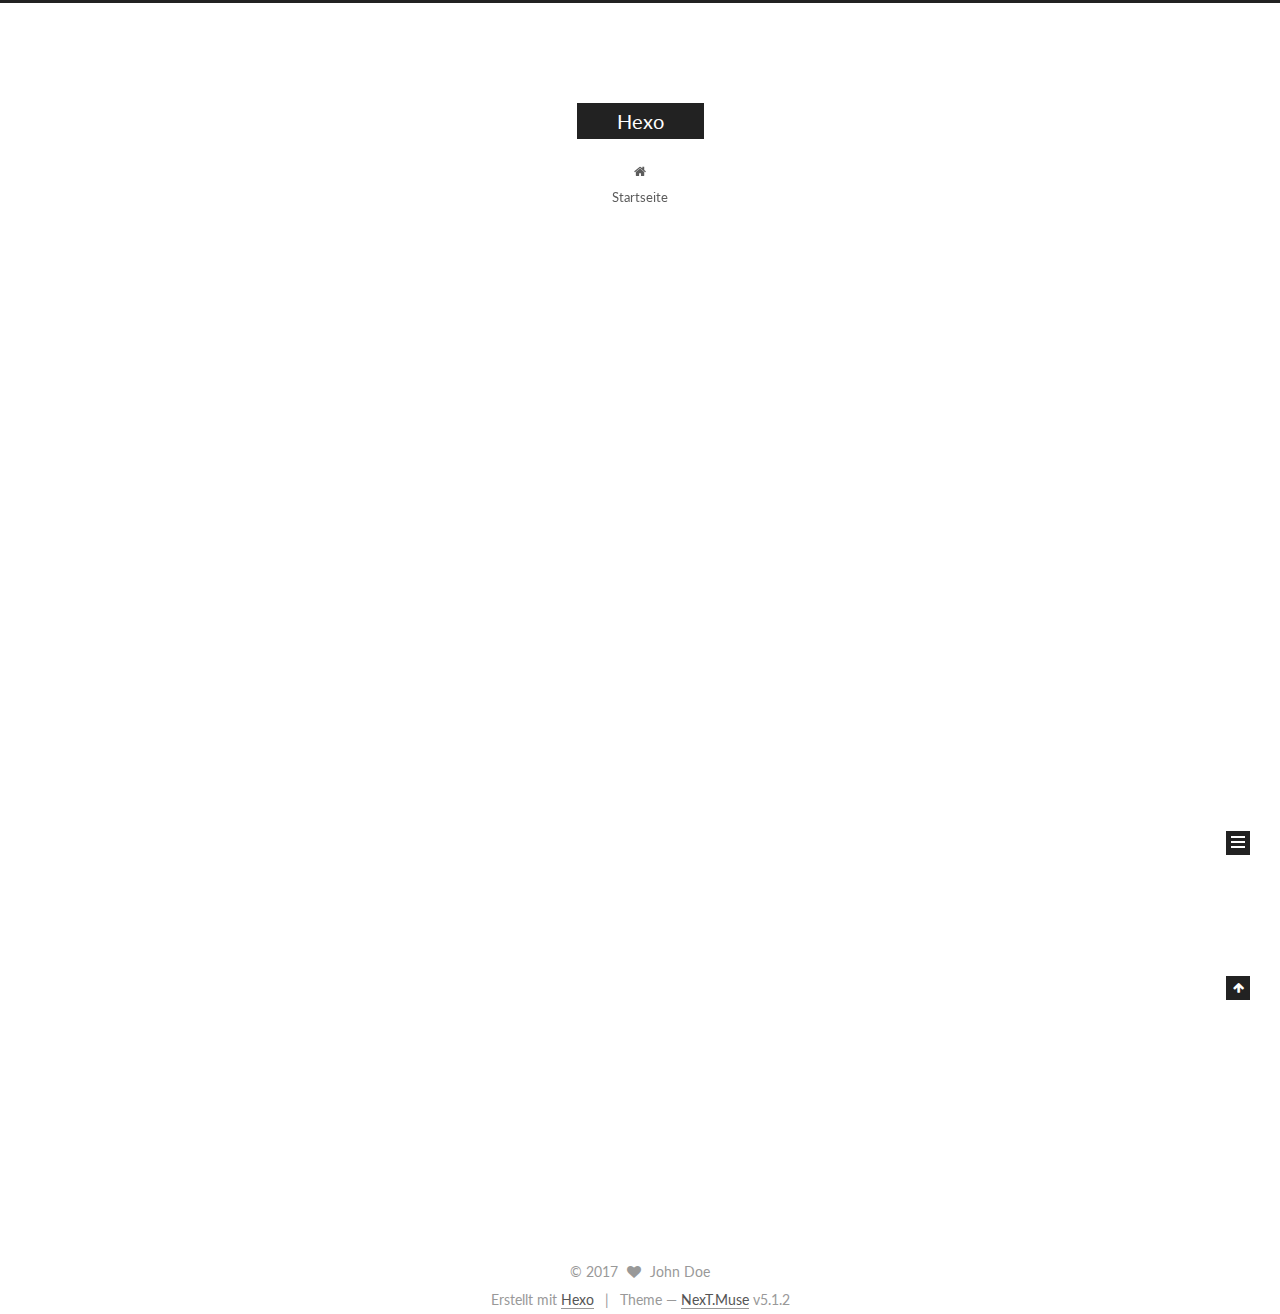
<file: index.html>
<!DOCTYPE html>



  


<html class="theme-next muse use-motion" lang="">
<head>
  <meta charset="UTF-8"/>
<meta http-equiv="X-UA-Compatible" content="IE=edge" />
<meta name="viewport" content="width=device-width, initial-scale=1, maximum-scale=1"/>
<meta name="theme-color" content="#222">









<meta http-equiv="Cache-Control" content="no-transform" />
<meta http-equiv="Cache-Control" content="no-siteapp" />
















  
  
  <link href="/lib/fancybox/source/jquery.fancybox.css?v=2.1.5" rel="stylesheet" type="text/css" />




  
  
  
  

  
    
    
  

  

  

  

  

  
    
    
    <link href="//fonts.googleapis.com/css?family=Lato:300,300italic,400,400italic,700,700italic&subset=latin,latin-ext" rel="stylesheet" type="text/css">
  






<link href="/lib/font-awesome/css/font-awesome.min.css?v=4.6.2" rel="stylesheet" type="text/css" />

<link href="/css/main.css?v=5.1.2" rel="stylesheet" type="text/css" />


  <meta name="keywords" content="Hexo, NexT" />








  <link rel="shortcut icon" type="image/x-icon" href="/favicon.ico?v=5.1.2" />






<meta property="og:type" content="website">
<meta property="og:title" content="Hexo">
<meta property="og:url" content="http://anonym11.github.io/index.html">
<meta property="og:site_name" content="Hexo">
<meta name="twitter:card" content="summary">
<meta name="twitter:title" content="Hexo">



<script type="text/javascript" id="hexo.configurations">
  var NexT = window.NexT || {};
  var CONFIG = {
    root: '/',
    scheme: 'Muse',
    version: '5.1.2',
    sidebar: {"position":"left","display":"post","offset":12,"offset_float":12,"b2t":false,"scrollpercent":false,"onmobile":false},
    fancybox: true,
    tabs: true,
    motion: {"enable":true,"async":false,"transition":{"post_block":"fadeIn","post_header":"slideDownIn","post_body":"slideDownIn","coll_header":"slideLeftIn"}},
    duoshuo: {
      userId: '0',
      author: 'Author'
    },
    algolia: {
      applicationID: '',
      apiKey: '',
      indexName: '',
      hits: {"per_page":10},
      labels: {"input_placeholder":"Search for Posts","hits_empty":"We didn't find any results for the search: ${query}","hits_stats":"${hits} results found in ${time} ms"}
    }
  };
</script>



  <link rel="canonical" href="http://anonym11.github.io/"/>





  <title>Hexo</title>
  








</head>

<body itemscope itemtype="http://schema.org/WebPage" lang="">

  
  
    
  

  <div class="container sidebar-position-left 
  page-home">
    <div class="headband"></div>

    <header id="header" class="header" itemscope itemtype="http://schema.org/WPHeader">
      <div class="header-inner"><div class="site-brand-wrapper">
  <div class="site-meta ">
    

    <div class="custom-logo-site-title">
      <a href="/"  class="brand" rel="start">
        <span class="logo-line-before"><i></i></span>
        <span class="site-title">Hexo</span>
        <span class="logo-line-after"><i></i></span>
      </a>
    </div>
      
        <p class="site-subtitle"></p>
      
  </div>

  <div class="site-nav-toggle">
    <button>
      <span class="btn-bar"></span>
      <span class="btn-bar"></span>
      <span class="btn-bar"></span>
    </button>
  </div>
</div>

<nav class="site-nav">
  

  
    <ul id="menu" class="menu">
      
        
        <li class="menu-item menu-item-home">
          <a href="/" rel="section">
            
              <i class="menu-item-icon fa fa-fw fa-home"></i> <br />
            
            Startseite
          </a>
        </li>
      

      
    </ul>
  

  
</nav>



 </div>
    </header>

    <main id="main" class="main">
      <div class="main-inner">
        <div class="content-wrap">
          <div id="content" class="content">
            
  <section id="posts" class="posts-expand">
    
      

  

  
  
  

  <article class="post post-type-normal" itemscope itemtype="http://schema.org/Article">
  
  
  
  <div class="post-block">
    <link itemprop="mainEntityOfPage" href="http://anonym11.github.io/2017/08/29/hello-world/">

    <span hidden itemprop="author" itemscope itemtype="http://schema.org/Person">
      <meta itemprop="name" content="John Doe">
      <meta itemprop="description" content="">
      <meta itemprop="image" content="/images/avatar.gif">
    </span>

    <span hidden itemprop="publisher" itemscope itemtype="http://schema.org/Organization">
      <meta itemprop="name" content="Hexo">
    </span>

    
      <header class="post-header">

        
        
          <h1 class="post-title" itemprop="name headline">
                
                <a class="post-title-link" href="/2017/08/29/hello-world/" itemprop="url">Hello World</a></h1>
        

        <div class="post-meta">
          <span class="post-time">
            
              <span class="post-meta-item-icon">
                <i class="fa fa-calendar-o"></i>
              </span>
              
                <span class="post-meta-item-text">Veröffentlicht am</span>
              
              <time title="Post created" itemprop="dateCreated datePublished" datetime="2017-08-29T16:18:03+08:00">
                2017-08-29
              </time>
            

            

            
          </span>

          

          
            
          

          
          

          

          

          

        </div>
      </header>
    

    
    
    
    <div class="post-body" itemprop="articleBody">

      
      

      
        
          
            <p>Welcome to <a href="https://hexo.io/" target="_blank" rel="external">Hexo</a>! This is your very first post. Check <a href="https://hexo.io/docs/" target="_blank" rel="external">documentation</a> for more info. If you get any problems when using Hexo, you can find the answer in <a href="https://hexo.io/docs/troubleshooting.html" target="_blank" rel="external">troubleshooting</a> or you can ask me on <a href="https://github.com/hexojs/hexo/issues" target="_blank" rel="external">GitHub</a>.</p>
<h2 id="Quick-Start"><a href="#Quick-Start" class="headerlink" title="Quick Start"></a>Quick Start</h2><h3 id="Create-a-new-post"><a href="#Create-a-new-post" class="headerlink" title="Create a new post"></a>Create a new post</h3><figure class="highlight bash"><table><tr><td class="gutter"><pre><div class="line">1</div></pre></td><td class="code"><pre><div class="line">$ hexo new <span class="string">"My New Post"</span></div></pre></td></tr></table></figure>
<p>More info: <a href="https://hexo.io/docs/writing.html" target="_blank" rel="external">Writing</a></p>
<h3 id="Run-server"><a href="#Run-server" class="headerlink" title="Run server"></a>Run server</h3><figure class="highlight bash"><table><tr><td class="gutter"><pre><div class="line">1</div></pre></td><td class="code"><pre><div class="line">$ hexo server</div></pre></td></tr></table></figure>
<p>More info: <a href="https://hexo.io/docs/server.html" target="_blank" rel="external">Server</a></p>
<h3 id="Generate-static-files"><a href="#Generate-static-files" class="headerlink" title="Generate static files"></a>Generate static files</h3><figure class="highlight bash"><table><tr><td class="gutter"><pre><div class="line">1</div></pre></td><td class="code"><pre><div class="line">$ hexo generate</div></pre></td></tr></table></figure>
<p>More info: <a href="https://hexo.io/docs/generating.html" target="_blank" rel="external">Generating</a></p>
<h3 id="Deploy-to-remote-sites"><a href="#Deploy-to-remote-sites" class="headerlink" title="Deploy to remote sites"></a>Deploy to remote sites</h3><figure class="highlight bash"><table><tr><td class="gutter"><pre><div class="line">1</div></pre></td><td class="code"><pre><div class="line">$ hexo deploy</div></pre></td></tr></table></figure>
<p>More info: <a href="https://hexo.io/docs/deployment.html" target="_blank" rel="external">Deployment</a></p>

          
        
      
    </div>
    
    
    

    

    

    

    <footer class="post-footer">
      

      

      

      
      
        <div class="post-eof"></div>
      
    </footer>
  </div>
  
  
  
  </article>


    
  </section>

  


          </div>
          


          

        </div>
        
          
  
  <div class="sidebar-toggle">
    <div class="sidebar-toggle-line-wrap">
      <span class="sidebar-toggle-line sidebar-toggle-line-first"></span>
      <span class="sidebar-toggle-line sidebar-toggle-line-middle"></span>
      <span class="sidebar-toggle-line sidebar-toggle-line-last"></span>
    </div>
  </div>

  <aside id="sidebar" class="sidebar">
    
    <div class="sidebar-inner">

      

      

      <section class="site-overview sidebar-panel sidebar-panel-active">
        <div class="site-author motion-element" itemprop="author" itemscope itemtype="http://schema.org/Person">
          <img class="site-author-image" itemprop="image"
               src="/images/avatar.gif"
               alt="John Doe" />
          <p class="site-author-name" itemprop="name">John Doe</p>
           
              <p class="site-description motion-element" itemprop="description"></p>
          
        </div>
        <nav class="site-state motion-element">

          
            <div class="site-state-item site-state-posts">
            
              <a href="/archives">
            
                <span class="site-state-item-count">1</span>
                <span class="site-state-item-name">Artikel</span>
              </a>
            </div>
          

          

          

        </nav>

        

        <div class="links-of-author motion-element">
          
        </div>

        
        

        
        

        


      </section>

      

      

    </div>
  </aside>


        
      </div>
    </main>

    <footer id="footer" class="footer">
      <div class="footer-inner">
        <div class="copyright" >
  
  &copy; 
  <span itemprop="copyrightYear">2017</span>
  <span class="with-love">
    <i class="fa fa-heart"></i>
  </span>
  <span class="author" itemprop="copyrightHolder">John Doe</span>

  
</div>


  <div class="powered-by">Erstellt mit  <a class="theme-link" href="https://hexo.io">Hexo</a></div>

  <span class="post-meta-divider">|</span>

  <div class="theme-info">Theme &mdash; <a class="theme-link" href="https://github.com/iissnan/hexo-theme-next">NexT.Muse</a> v5.1.2</div>


        







        
      </div>
    </footer>

    
      <div class="back-to-top">
        <i class="fa fa-arrow-up"></i>
        
      </div>
    

  </div>

  

<script type="text/javascript">
  if (Object.prototype.toString.call(window.Promise) !== '[object Function]') {
    window.Promise = null;
  }
</script>









  












  
  <script type="text/javascript" src="/lib/jquery/index.js?v=2.1.3"></script>

  
  <script type="text/javascript" src="/lib/fastclick/lib/fastclick.min.js?v=1.0.6"></script>

  
  <script type="text/javascript" src="/lib/jquery_lazyload/jquery.lazyload.js?v=1.9.7"></script>

  
  <script type="text/javascript" src="/lib/velocity/velocity.min.js?v=1.2.1"></script>

  
  <script type="text/javascript" src="/lib/velocity/velocity.ui.min.js?v=1.2.1"></script>

  
  <script type="text/javascript" src="/lib/fancybox/source/jquery.fancybox.pack.js?v=2.1.5"></script>


  


  <script type="text/javascript" src="/js/src/utils.js?v=5.1.2"></script>

  <script type="text/javascript" src="/js/src/motion.js?v=5.1.2"></script>



  
  

  <script type="text/javascript" src="/js/src/scrollspy.js?v=5.1.2"></script>
<script type="text/javascript" src="/js/src/post-details.js?v=5.1.2"></script>


  

  


  <script type="text/javascript" src="/js/src/bootstrap.js?v=5.1.2"></script>



  


  




	





  





  








  





  

  

  

  

  

  

</body>
</html>
</file>
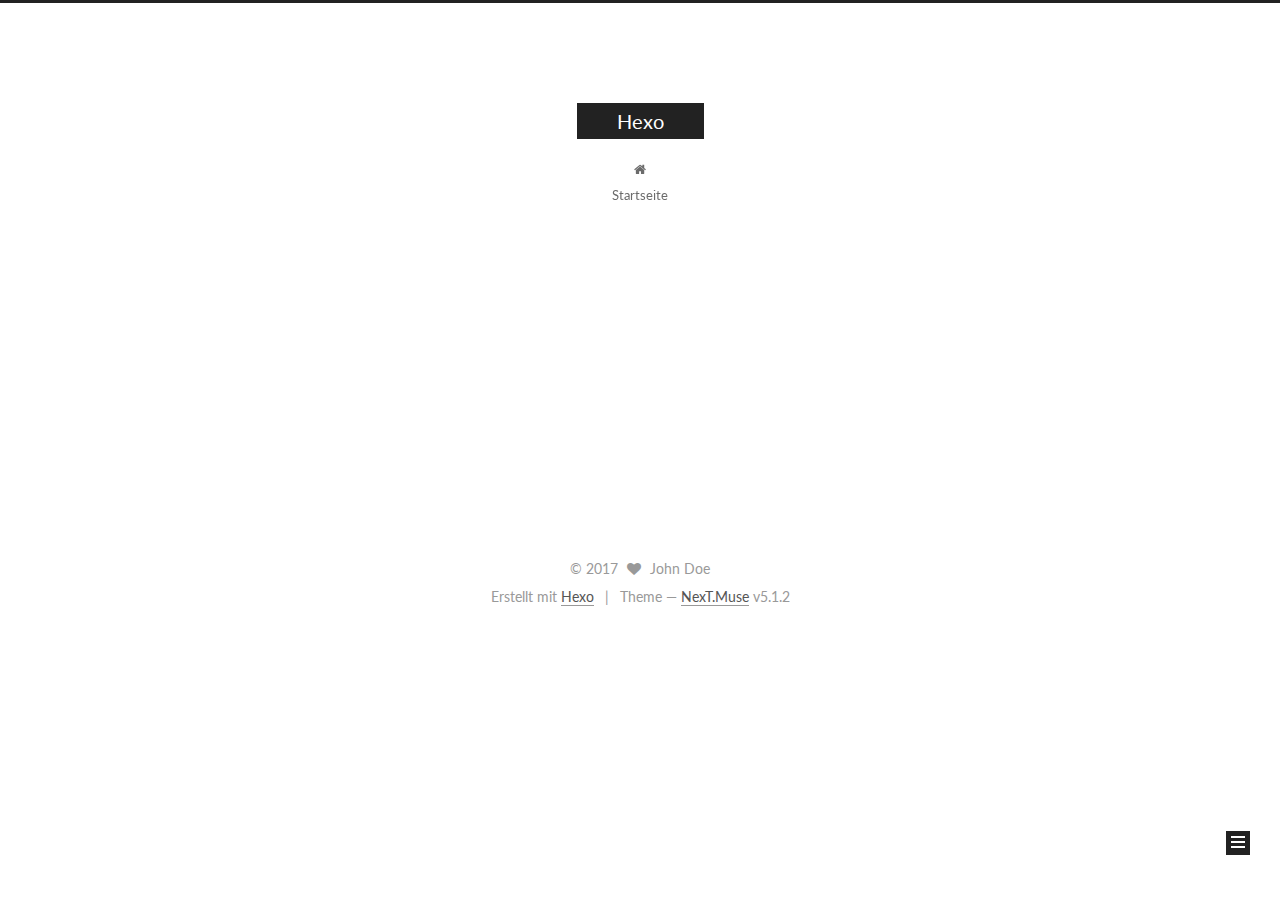
<file: archives/index.html>
<!DOCTYPE html>



  


<html class="theme-next muse use-motion" lang="">
<head>
  <meta charset="UTF-8"/>
<meta http-equiv="X-UA-Compatible" content="IE=edge" />
<meta name="viewport" content="width=device-width, initial-scale=1, maximum-scale=1"/>
<meta name="theme-color" content="#222">









<meta http-equiv="Cache-Control" content="no-transform" />
<meta http-equiv="Cache-Control" content="no-siteapp" />
















  
  
  <link href="/lib/fancybox/source/jquery.fancybox.css?v=2.1.5" rel="stylesheet" type="text/css" />




  
  
  
  

  
    
    
  

  

  

  

  

  
    
    
    <link href="//fonts.googleapis.com/css?family=Lato:300,300italic,400,400italic,700,700italic&subset=latin,latin-ext" rel="stylesheet" type="text/css">
  






<link href="/lib/font-awesome/css/font-awesome.min.css?v=4.6.2" rel="stylesheet" type="text/css" />

<link href="/css/main.css?v=5.1.2" rel="stylesheet" type="text/css" />


  <meta name="keywords" content="Hexo, NexT" />








  <link rel="shortcut icon" type="image/x-icon" href="/favicon.ico?v=5.1.2" />






<meta property="og:type" content="website">
<meta property="og:title" content="Hexo">
<meta property="og:url" content="http://anonym11.github.io/archives/index.html">
<meta property="og:site_name" content="Hexo">
<meta name="twitter:card" content="summary">
<meta name="twitter:title" content="Hexo">



<script type="text/javascript" id="hexo.configurations">
  var NexT = window.NexT || {};
  var CONFIG = {
    root: '/',
    scheme: 'Muse',
    version: '5.1.2',
    sidebar: {"position":"left","display":"post","offset":12,"offset_float":12,"b2t":false,"scrollpercent":false,"onmobile":false},
    fancybox: true,
    tabs: true,
    motion: {"enable":true,"async":false,"transition":{"post_block":"fadeIn","post_header":"slideDownIn","post_body":"slideDownIn","coll_header":"slideLeftIn"}},
    duoshuo: {
      userId: '0',
      author: 'Author'
    },
    algolia: {
      applicationID: '',
      apiKey: '',
      indexName: '',
      hits: {"per_page":10},
      labels: {"input_placeholder":"Search for Posts","hits_empty":"We didn't find any results for the search: ${query}","hits_stats":"${hits} results found in ${time} ms"}
    }
  };
</script>



  <link rel="canonical" href="http://anonym11.github.io/archives/"/>





  <title>Archiv | Hexo</title>
  








</head>

<body itemscope itemtype="http://schema.org/WebPage" lang="">

  
  
    
  

  <div class="container sidebar-position-left page-archive">
    <div class="headband"></div>

    <header id="header" class="header" itemscope itemtype="http://schema.org/WPHeader">
      <div class="header-inner"><div class="site-brand-wrapper">
  <div class="site-meta ">
    

    <div class="custom-logo-site-title">
      <a href="/"  class="brand" rel="start">
        <span class="logo-line-before"><i></i></span>
        <span class="site-title">Hexo</span>
        <span class="logo-line-after"><i></i></span>
      </a>
    </div>
      
        <p class="site-subtitle"></p>
      
  </div>

  <div class="site-nav-toggle">
    <button>
      <span class="btn-bar"></span>
      <span class="btn-bar"></span>
      <span class="btn-bar"></span>
    </button>
  </div>
</div>

<nav class="site-nav">
  

  
    <ul id="menu" class="menu">
      
        
        <li class="menu-item menu-item-home">
          <a href="/" rel="section">
            
              <i class="menu-item-icon fa fa-fw fa-home"></i> <br />
            
            Startseite
          </a>
        </li>
      

      
    </ul>
  

  
</nav>



 </div>
    </header>

    <main id="main" class="main">
      <div class="main-inner">
        <div class="content-wrap">
          <div id="content" class="content">
            

  
  
  
  <div class="post-block archive">
    <div id="posts" class="posts-collapse">
      <span class="archive-move-on"></span>

      <span class="archive-page-counter">
        
        
        
          
        
        Öhm..! Ein Artikel. Bleib dran.
      </span>

      

        
        
        

        
          
          <div class="collection-title">
            <h1 class="archive-year" id="archive-year-2017">2017</h1>
          </div>
        
        

        

  <article class="post post-type-normal" itemscope itemtype="http://schema.org/Article">
    <header class="post-header">

      <h2 class="post-title">
        
            <a class="post-title-link" href="/2017/08/29/hello-world/" itemprop="url">
              
                <span itemprop="name">Hello World</span>
              
            </a>
        
      </h2>

      <div class="post-meta">
        <time class="post-time" itemprop="dateCreated"
              datetime="2017-08-29T16:18:03+08:00"
              content="2017-08-29" >
          08-29
        </time>
      </div>

    </header>
  </article>



      

    </div>
  </div>
  
  
  

  



          </div>
          


          

        </div>
        
          
  
  <div class="sidebar-toggle">
    <div class="sidebar-toggle-line-wrap">
      <span class="sidebar-toggle-line sidebar-toggle-line-first"></span>
      <span class="sidebar-toggle-line sidebar-toggle-line-middle"></span>
      <span class="sidebar-toggle-line sidebar-toggle-line-last"></span>
    </div>
  </div>

  <aside id="sidebar" class="sidebar">
    
    <div class="sidebar-inner">

      

      

      <section class="site-overview sidebar-panel sidebar-panel-active">
        <div class="site-author motion-element" itemprop="author" itemscope itemtype="http://schema.org/Person">
          <img class="site-author-image" itemprop="image"
               src="/images/avatar.gif"
               alt="John Doe" />
          <p class="site-author-name" itemprop="name">John Doe</p>
           
              <p class="site-description motion-element" itemprop="description"></p>
          
        </div>
        <nav class="site-state motion-element">

          
            <div class="site-state-item site-state-posts">
            
              <a href="/archives">
            
                <span class="site-state-item-count">1</span>
                <span class="site-state-item-name">Artikel</span>
              </a>
            </div>
          

          

          

        </nav>

        

        <div class="links-of-author motion-element">
          
        </div>

        
        

        
        

        


      </section>

      

      

    </div>
  </aside>


        
      </div>
    </main>

    <footer id="footer" class="footer">
      <div class="footer-inner">
        <div class="copyright" >
  
  &copy; 
  <span itemprop="copyrightYear">2017</span>
  <span class="with-love">
    <i class="fa fa-heart"></i>
  </span>
  <span class="author" itemprop="copyrightHolder">John Doe</span>

  
</div>


  <div class="powered-by">Erstellt mit  <a class="theme-link" href="https://hexo.io">Hexo</a></div>

  <span class="post-meta-divider">|</span>

  <div class="theme-info">Theme &mdash; <a class="theme-link" href="https://github.com/iissnan/hexo-theme-next">NexT.Muse</a> v5.1.2</div>


        







        
      </div>
    </footer>

    
      <div class="back-to-top">
        <i class="fa fa-arrow-up"></i>
        
      </div>
    

  </div>

  

<script type="text/javascript">
  if (Object.prototype.toString.call(window.Promise) !== '[object Function]') {
    window.Promise = null;
  }
</script>









  












  
  <script type="text/javascript" src="/lib/jquery/index.js?v=2.1.3"></script>

  
  <script type="text/javascript" src="/lib/fastclick/lib/fastclick.min.js?v=1.0.6"></script>

  
  <script type="text/javascript" src="/lib/jquery_lazyload/jquery.lazyload.js?v=1.9.7"></script>

  
  <script type="text/javascript" src="/lib/velocity/velocity.min.js?v=1.2.1"></script>

  
  <script type="text/javascript" src="/lib/velocity/velocity.ui.min.js?v=1.2.1"></script>

  
  <script type="text/javascript" src="/lib/fancybox/source/jquery.fancybox.pack.js?v=2.1.5"></script>


  


  <script type="text/javascript" src="/js/src/utils.js?v=5.1.2"></script>

  <script type="text/javascript" src="/js/src/motion.js?v=5.1.2"></script>



  
  

  <script type="text/javascript" src="/js/src/scrollspy.js?v=5.1.2"></script>
<script type="text/javascript" src="/js/src/post-details.js?v=5.1.2"></script>


  

  


  <script type="text/javascript" src="/js/src/bootstrap.js?v=5.1.2"></script>



  


  




	





  





  








  





  

  

  

  

  

  

</body>
</html>
</file>
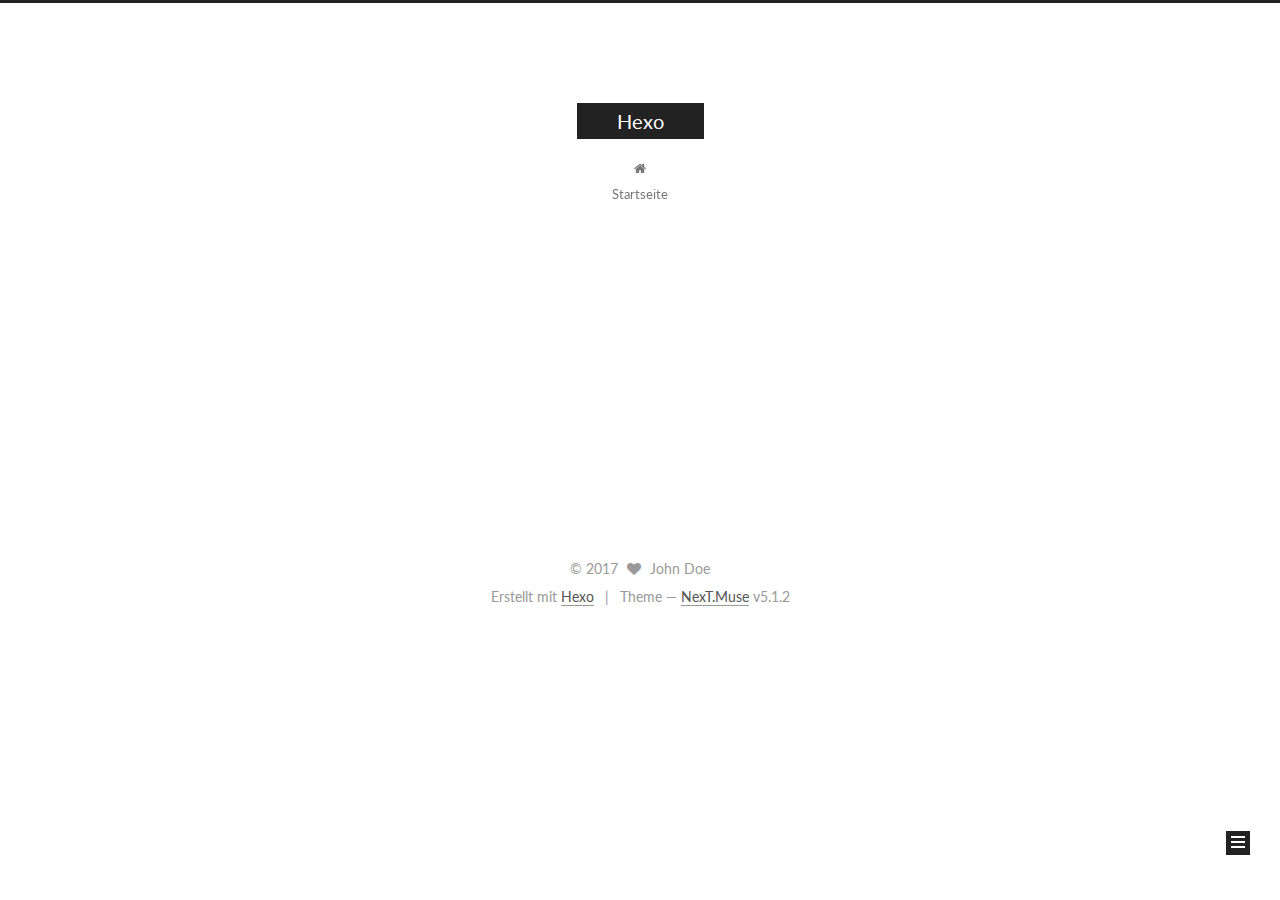
<file: archives/2017/index.html>
<!DOCTYPE html>



  


<html class="theme-next muse use-motion" lang="">
<head>
  <meta charset="UTF-8"/>
<meta http-equiv="X-UA-Compatible" content="IE=edge" />
<meta name="viewport" content="width=device-width, initial-scale=1, maximum-scale=1"/>
<meta name="theme-color" content="#222">









<meta http-equiv="Cache-Control" content="no-transform" />
<meta http-equiv="Cache-Control" content="no-siteapp" />
















  
  
  <link href="/lib/fancybox/source/jquery.fancybox.css?v=2.1.5" rel="stylesheet" type="text/css" />




  
  
  
  

  
    
    
  

  

  

  

  

  
    
    
    <link href="//fonts.googleapis.com/css?family=Lato:300,300italic,400,400italic,700,700italic&subset=latin,latin-ext" rel="stylesheet" type="text/css">
  






<link href="/lib/font-awesome/css/font-awesome.min.css?v=4.6.2" rel="stylesheet" type="text/css" />

<link href="/css/main.css?v=5.1.2" rel="stylesheet" type="text/css" />


  <meta name="keywords" content="Hexo, NexT" />








  <link rel="shortcut icon" type="image/x-icon" href="/favicon.ico?v=5.1.2" />






<meta property="og:type" content="website">
<meta property="og:title" content="Hexo">
<meta property="og:url" content="http://anonym11.github.io/archives/2017/index.html">
<meta property="og:site_name" content="Hexo">
<meta name="twitter:card" content="summary">
<meta name="twitter:title" content="Hexo">



<script type="text/javascript" id="hexo.configurations">
  var NexT = window.NexT || {};
  var CONFIG = {
    root: '/',
    scheme: 'Muse',
    version: '5.1.2',
    sidebar: {"position":"left","display":"post","offset":12,"offset_float":12,"b2t":false,"scrollpercent":false,"onmobile":false},
    fancybox: true,
    tabs: true,
    motion: {"enable":true,"async":false,"transition":{"post_block":"fadeIn","post_header":"slideDownIn","post_body":"slideDownIn","coll_header":"slideLeftIn"}},
    duoshuo: {
      userId: '0',
      author: 'Author'
    },
    algolia: {
      applicationID: '',
      apiKey: '',
      indexName: '',
      hits: {"per_page":10},
      labels: {"input_placeholder":"Search for Posts","hits_empty":"We didn't find any results for the search: ${query}","hits_stats":"${hits} results found in ${time} ms"}
    }
  };
</script>



  <link rel="canonical" href="http://anonym11.github.io/archives/2017/"/>





  <title>Archiv | Hexo</title>
  








</head>

<body itemscope itemtype="http://schema.org/WebPage" lang="">

  
  
    
  

  <div class="container sidebar-position-left page-archive">
    <div class="headband"></div>

    <header id="header" class="header" itemscope itemtype="http://schema.org/WPHeader">
      <div class="header-inner"><div class="site-brand-wrapper">
  <div class="site-meta ">
    

    <div class="custom-logo-site-title">
      <a href="/"  class="brand" rel="start">
        <span class="logo-line-before"><i></i></span>
        <span class="site-title">Hexo</span>
        <span class="logo-line-after"><i></i></span>
      </a>
    </div>
      
        <p class="site-subtitle"></p>
      
  </div>

  <div class="site-nav-toggle">
    <button>
      <span class="btn-bar"></span>
      <span class="btn-bar"></span>
      <span class="btn-bar"></span>
    </button>
  </div>
</div>

<nav class="site-nav">
  

  
    <ul id="menu" class="menu">
      
        
        <li class="menu-item menu-item-home">
          <a href="/" rel="section">
            
              <i class="menu-item-icon fa fa-fw fa-home"></i> <br />
            
            Startseite
          </a>
        </li>
      

      
    </ul>
  

  
</nav>



 </div>
    </header>

    <main id="main" class="main">
      <div class="main-inner">
        <div class="content-wrap">
          <div id="content" class="content">
            

  
  
  
  <div class="post-block archive">
    <div id="posts" class="posts-collapse">
      <span class="archive-move-on"></span>

      <span class="archive-page-counter">
        
        
        
          
        
        Öhm..! Ein Artikel. Bleib dran.
      </span>

      

        
        
        

        
          
          <div class="collection-title">
            <h1 class="archive-year" id="archive-year-2017">2017</h1>
          </div>
        
        

        

  <article class="post post-type-normal" itemscope itemtype="http://schema.org/Article">
    <header class="post-header">

      <h2 class="post-title">
        
            <a class="post-title-link" href="/2017/08/29/hello-world/" itemprop="url">
              
                <span itemprop="name">Hello World</span>
              
            </a>
        
      </h2>

      <div class="post-meta">
        <time class="post-time" itemprop="dateCreated"
              datetime="2017-08-29T16:18:03+08:00"
              content="2017-08-29" >
          08-29
        </time>
      </div>

    </header>
  </article>



      

    </div>
  </div>
  
  
  

  



          </div>
          


          

        </div>
        
          
  
  <div class="sidebar-toggle">
    <div class="sidebar-toggle-line-wrap">
      <span class="sidebar-toggle-line sidebar-toggle-line-first"></span>
      <span class="sidebar-toggle-line sidebar-toggle-line-middle"></span>
      <span class="sidebar-toggle-line sidebar-toggle-line-last"></span>
    </div>
  </div>

  <aside id="sidebar" class="sidebar">
    
    <div class="sidebar-inner">

      

      

      <section class="site-overview sidebar-panel sidebar-panel-active">
        <div class="site-author motion-element" itemprop="author" itemscope itemtype="http://schema.org/Person">
          <img class="site-author-image" itemprop="image"
               src="/images/avatar.gif"
               alt="John Doe" />
          <p class="site-author-name" itemprop="name">John Doe</p>
           
              <p class="site-description motion-element" itemprop="description"></p>
          
        </div>
        <nav class="site-state motion-element">

          
            <div class="site-state-item site-state-posts">
            
              <a href="/archives">
            
                <span class="site-state-item-count">1</span>
                <span class="site-state-item-name">Artikel</span>
              </a>
            </div>
          

          

          

        </nav>

        

        <div class="links-of-author motion-element">
          
        </div>

        
        

        
        

        


      </section>

      

      

    </div>
  </aside>


        
      </div>
    </main>

    <footer id="footer" class="footer">
      <div class="footer-inner">
        <div class="copyright" >
  
  &copy; 
  <span itemprop="copyrightYear">2017</span>
  <span class="with-love">
    <i class="fa fa-heart"></i>
  </span>
  <span class="author" itemprop="copyrightHolder">John Doe</span>

  
</div>


  <div class="powered-by">Erstellt mit  <a class="theme-link" href="https://hexo.io">Hexo</a></div>

  <span class="post-meta-divider">|</span>

  <div class="theme-info">Theme &mdash; <a class="theme-link" href="https://github.com/iissnan/hexo-theme-next">NexT.Muse</a> v5.1.2</div>


        







        
      </div>
    </footer>

    
      <div class="back-to-top">
        <i class="fa fa-arrow-up"></i>
        
      </div>
    

  </div>

  

<script type="text/javascript">
  if (Object.prototype.toString.call(window.Promise) !== '[object Function]') {
    window.Promise = null;
  }
</script>









  












  
  <script type="text/javascript" src="/lib/jquery/index.js?v=2.1.3"></script>

  
  <script type="text/javascript" src="/lib/fastclick/lib/fastclick.min.js?v=1.0.6"></script>

  
  <script type="text/javascript" src="/lib/jquery_lazyload/jquery.lazyload.js?v=1.9.7"></script>

  
  <script type="text/javascript" src="/lib/velocity/velocity.min.js?v=1.2.1"></script>

  
  <script type="text/javascript" src="/lib/velocity/velocity.ui.min.js?v=1.2.1"></script>

  
  <script type="text/javascript" src="/lib/fancybox/source/jquery.fancybox.pack.js?v=2.1.5"></script>


  


  <script type="text/javascript" src="/js/src/utils.js?v=5.1.2"></script>

  <script type="text/javascript" src="/js/src/motion.js?v=5.1.2"></script>



  
  

  <script type="text/javascript" src="/js/src/scrollspy.js?v=5.1.2"></script>
<script type="text/javascript" src="/js/src/post-details.js?v=5.1.2"></script>


  

  


  <script type="text/javascript" src="/js/src/bootstrap.js?v=5.1.2"></script>



  


  




	





  





  








  





  

  

  

  

  

  

</body>
</html>
</file>
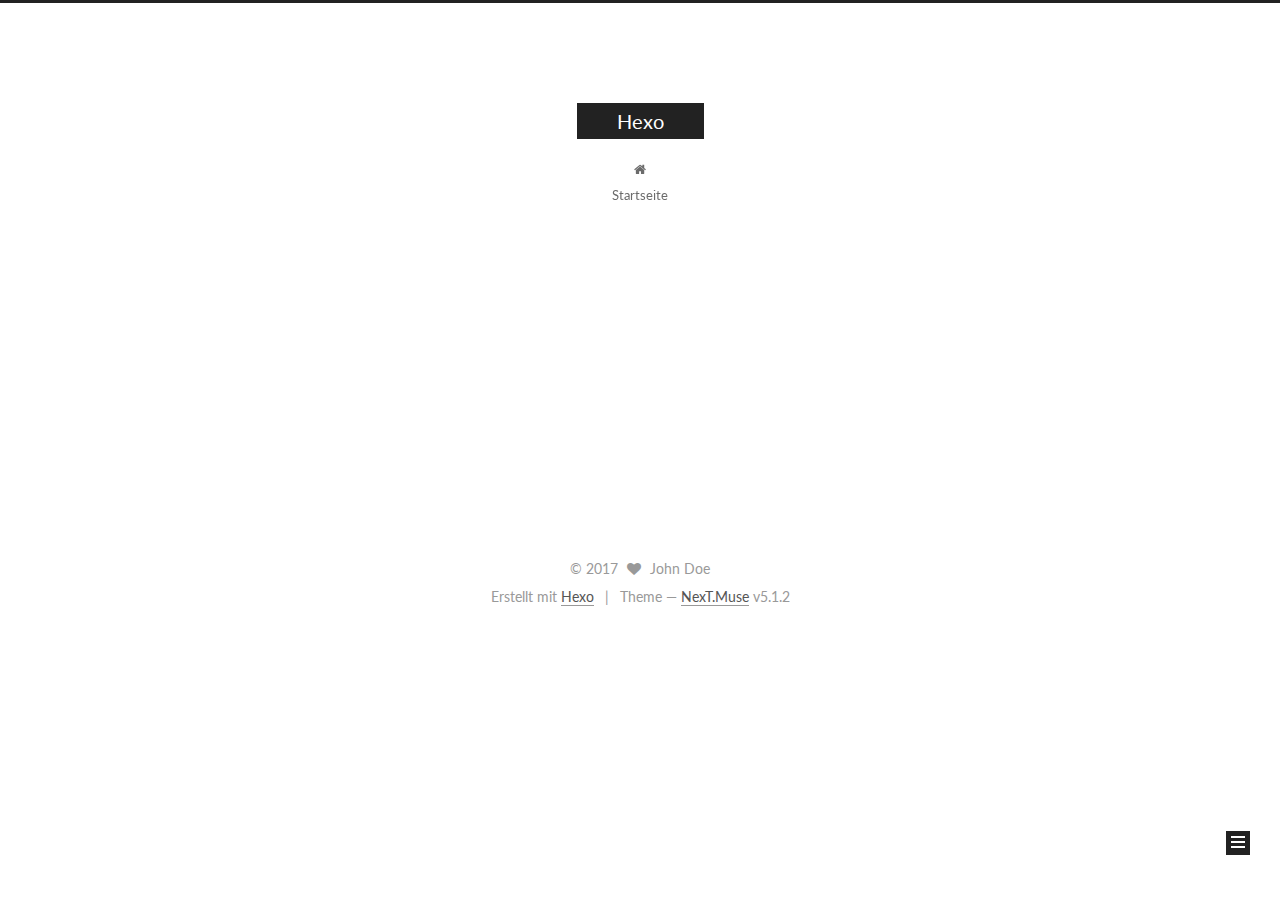
<file: archives/2017/08/index.html>
<!DOCTYPE html>



  


<html class="theme-next muse use-motion" lang="">
<head>
  <meta charset="UTF-8"/>
<meta http-equiv="X-UA-Compatible" content="IE=edge" />
<meta name="viewport" content="width=device-width, initial-scale=1, maximum-scale=1"/>
<meta name="theme-color" content="#222">









<meta http-equiv="Cache-Control" content="no-transform" />
<meta http-equiv="Cache-Control" content="no-siteapp" />
















  
  
  <link href="/lib/fancybox/source/jquery.fancybox.css?v=2.1.5" rel="stylesheet" type="text/css" />




  
  
  
  

  
    
    
  

  

  

  

  

  
    
    
    <link href="//fonts.googleapis.com/css?family=Lato:300,300italic,400,400italic,700,700italic&subset=latin,latin-ext" rel="stylesheet" type="text/css">
  






<link href="/lib/font-awesome/css/font-awesome.min.css?v=4.6.2" rel="stylesheet" type="text/css" />

<link href="/css/main.css?v=5.1.2" rel="stylesheet" type="text/css" />


  <meta name="keywords" content="Hexo, NexT" />








  <link rel="shortcut icon" type="image/x-icon" href="/favicon.ico?v=5.1.2" />






<meta property="og:type" content="website">
<meta property="og:title" content="Hexo">
<meta property="og:url" content="http://anonym11.github.io/archives/2017/08/index.html">
<meta property="og:site_name" content="Hexo">
<meta name="twitter:card" content="summary">
<meta name="twitter:title" content="Hexo">



<script type="text/javascript" id="hexo.configurations">
  var NexT = window.NexT || {};
  var CONFIG = {
    root: '/',
    scheme: 'Muse',
    version: '5.1.2',
    sidebar: {"position":"left","display":"post","offset":12,"offset_float":12,"b2t":false,"scrollpercent":false,"onmobile":false},
    fancybox: true,
    tabs: true,
    motion: {"enable":true,"async":false,"transition":{"post_block":"fadeIn","post_header":"slideDownIn","post_body":"slideDownIn","coll_header":"slideLeftIn"}},
    duoshuo: {
      userId: '0',
      author: 'Author'
    },
    algolia: {
      applicationID: '',
      apiKey: '',
      indexName: '',
      hits: {"per_page":10},
      labels: {"input_placeholder":"Search for Posts","hits_empty":"We didn't find any results for the search: ${query}","hits_stats":"${hits} results found in ${time} ms"}
    }
  };
</script>



  <link rel="canonical" href="http://anonym11.github.io/archives/2017/08/"/>





  <title>Archiv | Hexo</title>
  








</head>

<body itemscope itemtype="http://schema.org/WebPage" lang="">

  
  
    
  

  <div class="container sidebar-position-left page-archive">
    <div class="headband"></div>

    <header id="header" class="header" itemscope itemtype="http://schema.org/WPHeader">
      <div class="header-inner"><div class="site-brand-wrapper">
  <div class="site-meta ">
    

    <div class="custom-logo-site-title">
      <a href="/"  class="brand" rel="start">
        <span class="logo-line-before"><i></i></span>
        <span class="site-title">Hexo</span>
        <span class="logo-line-after"><i></i></span>
      </a>
    </div>
      
        <p class="site-subtitle"></p>
      
  </div>

  <div class="site-nav-toggle">
    <button>
      <span class="btn-bar"></span>
      <span class="btn-bar"></span>
      <span class="btn-bar"></span>
    </button>
  </div>
</div>

<nav class="site-nav">
  

  
    <ul id="menu" class="menu">
      
        
        <li class="menu-item menu-item-home">
          <a href="/" rel="section">
            
              <i class="menu-item-icon fa fa-fw fa-home"></i> <br />
            
            Startseite
          </a>
        </li>
      

      
    </ul>
  

  
</nav>



 </div>
    </header>

    <main id="main" class="main">
      <div class="main-inner">
        <div class="content-wrap">
          <div id="content" class="content">
            

  
  
  
  <div class="post-block archive">
    <div id="posts" class="posts-collapse">
      <span class="archive-move-on"></span>

      <span class="archive-page-counter">
        
        
        
          
        
        Öhm..! Ein Artikel. Bleib dran.
      </span>

      

        
        
        

        
          
          <div class="collection-title">
            <h1 class="archive-year" id="archive-year-2017">2017</h1>
          </div>
        
        

        

  <article class="post post-type-normal" itemscope itemtype="http://schema.org/Article">
    <header class="post-header">

      <h2 class="post-title">
        
            <a class="post-title-link" href="/2017/08/29/hello-world/" itemprop="url">
              
                <span itemprop="name">Hello World</span>
              
            </a>
        
      </h2>

      <div class="post-meta">
        <time class="post-time" itemprop="dateCreated"
              datetime="2017-08-29T16:18:03+08:00"
              content="2017-08-29" >
          08-29
        </time>
      </div>

    </header>
  </article>



      

    </div>
  </div>
  
  
  

  



          </div>
          


          

        </div>
        
          
  
  <div class="sidebar-toggle">
    <div class="sidebar-toggle-line-wrap">
      <span class="sidebar-toggle-line sidebar-toggle-line-first"></span>
      <span class="sidebar-toggle-line sidebar-toggle-line-middle"></span>
      <span class="sidebar-toggle-line sidebar-toggle-line-last"></span>
    </div>
  </div>

  <aside id="sidebar" class="sidebar">
    
    <div class="sidebar-inner">

      

      

      <section class="site-overview sidebar-panel sidebar-panel-active">
        <div class="site-author motion-element" itemprop="author" itemscope itemtype="http://schema.org/Person">
          <img class="site-author-image" itemprop="image"
               src="/images/avatar.gif"
               alt="John Doe" />
          <p class="site-author-name" itemprop="name">John Doe</p>
           
              <p class="site-description motion-element" itemprop="description"></p>
          
        </div>
        <nav class="site-state motion-element">

          
            <div class="site-state-item site-state-posts">
            
              <a href="/archives">
            
                <span class="site-state-item-count">1</span>
                <span class="site-state-item-name">Artikel</span>
              </a>
            </div>
          

          

          

        </nav>

        

        <div class="links-of-author motion-element">
          
        </div>

        
        

        
        

        


      </section>

      

      

    </div>
  </aside>


        
      </div>
    </main>

    <footer id="footer" class="footer">
      <div class="footer-inner">
        <div class="copyright" >
  
  &copy; 
  <span itemprop="copyrightYear">2017</span>
  <span class="with-love">
    <i class="fa fa-heart"></i>
  </span>
  <span class="author" itemprop="copyrightHolder">John Doe</span>

  
</div>


  <div class="powered-by">Erstellt mit  <a class="theme-link" href="https://hexo.io">Hexo</a></div>

  <span class="post-meta-divider">|</span>

  <div class="theme-info">Theme &mdash; <a class="theme-link" href="https://github.com/iissnan/hexo-theme-next">NexT.Muse</a> v5.1.2</div>


        







        
      </div>
    </footer>

    
      <div class="back-to-top">
        <i class="fa fa-arrow-up"></i>
        
      </div>
    

  </div>

  

<script type="text/javascript">
  if (Object.prototype.toString.call(window.Promise) !== '[object Function]') {
    window.Promise = null;
  }
</script>









  












  
  <script type="text/javascript" src="/lib/jquery/index.js?v=2.1.3"></script>

  
  <script type="text/javascript" src="/lib/fastclick/lib/fastclick.min.js?v=1.0.6"></script>

  
  <script type="text/javascript" src="/lib/jquery_lazyload/jquery.lazyload.js?v=1.9.7"></script>

  
  <script type="text/javascript" src="/lib/velocity/velocity.min.js?v=1.2.1"></script>

  
  <script type="text/javascript" src="/lib/velocity/velocity.ui.min.js?v=1.2.1"></script>

  
  <script type="text/javascript" src="/lib/fancybox/source/jquery.fancybox.pack.js?v=2.1.5"></script>


  


  <script type="text/javascript" src="/js/src/utils.js?v=5.1.2"></script>

  <script type="text/javascript" src="/js/src/motion.js?v=5.1.2"></script>



  
  

  <script type="text/javascript" src="/js/src/scrollspy.js?v=5.1.2"></script>
<script type="text/javascript" src="/js/src/post-details.js?v=5.1.2"></script>


  

  


  <script type="text/javascript" src="/js/src/bootstrap.js?v=5.1.2"></script>



  


  




	





  





  








  





  

  

  

  

  

  

</body>
</html>
</file>
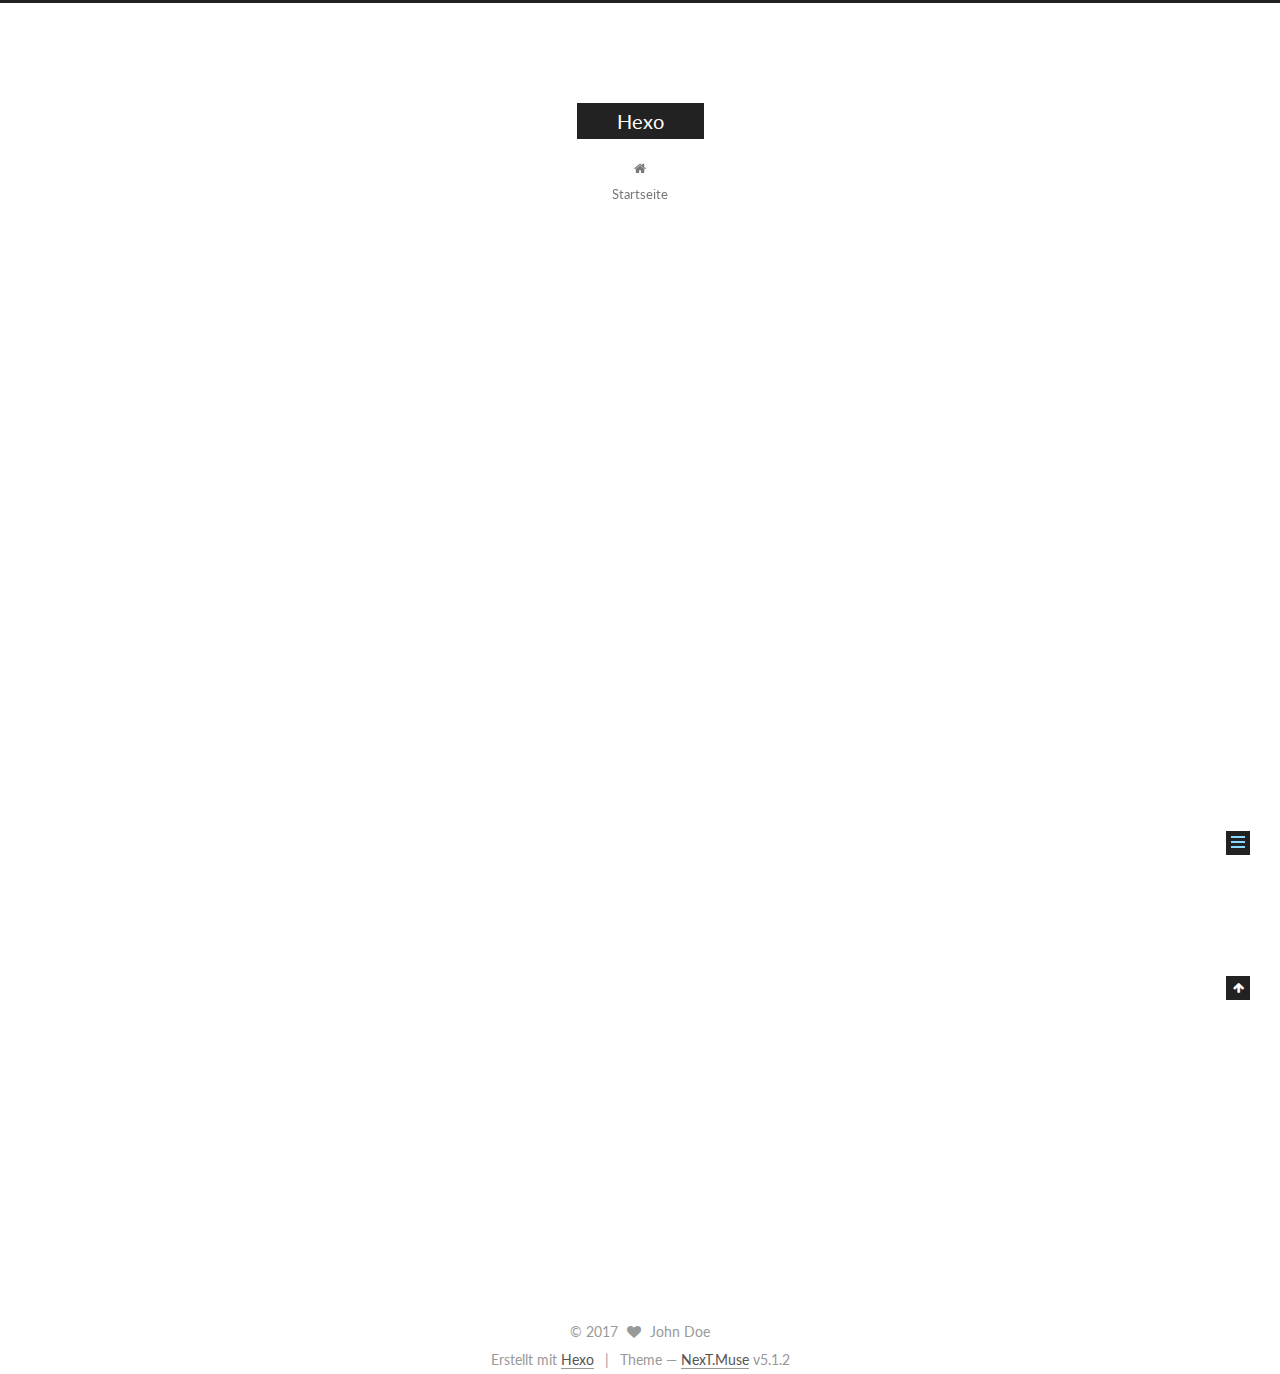
<file: 2017/08/29/hello-world/index.html>
<!DOCTYPE html>



  


<html class="theme-next muse use-motion" lang="">
<head>
  <meta charset="UTF-8"/>
<meta http-equiv="X-UA-Compatible" content="IE=edge" />
<meta name="viewport" content="width=device-width, initial-scale=1, maximum-scale=1"/>
<meta name="theme-color" content="#222">









<meta http-equiv="Cache-Control" content="no-transform" />
<meta http-equiv="Cache-Control" content="no-siteapp" />
















  
  
  <link href="/lib/fancybox/source/jquery.fancybox.css?v=2.1.5" rel="stylesheet" type="text/css" />




  
  
  
  

  
    
    
  

  

  

  

  

  
    
    
    <link href="//fonts.googleapis.com/css?family=Lato:300,300italic,400,400italic,700,700italic&subset=latin,latin-ext" rel="stylesheet" type="text/css">
  






<link href="/lib/font-awesome/css/font-awesome.min.css?v=4.6.2" rel="stylesheet" type="text/css" />

<link href="/css/main.css?v=5.1.2" rel="stylesheet" type="text/css" />


  <meta name="keywords" content="Hexo, NexT" />








  <link rel="shortcut icon" type="image/x-icon" href="/favicon.ico?v=5.1.2" />






<meta name="description" content="Welcome to Hexo! This is your very first post. Check documentation for more info. If you get any problems when using Hexo, you can find the answer in troubleshooting or you can ask me on GitHub. Quick">
<meta property="og:type" content="article">
<meta property="og:title" content="Hello World">
<meta property="og:url" content="http://anonym11.github.io/2017/08/29/hello-world/index.html">
<meta property="og:site_name" content="Hexo">
<meta property="og:description" content="Welcome to Hexo! This is your very first post. Check documentation for more info. If you get any problems when using Hexo, you can find the answer in troubleshooting or you can ask me on GitHub. Quick">
<meta property="og:updated_time" content="2017-08-29T08:18:03.630Z">
<meta name="twitter:card" content="summary">
<meta name="twitter:title" content="Hello World">
<meta name="twitter:description" content="Welcome to Hexo! This is your very first post. Check documentation for more info. If you get any problems when using Hexo, you can find the answer in troubleshooting or you can ask me on GitHub. Quick">



<script type="text/javascript" id="hexo.configurations">
  var NexT = window.NexT || {};
  var CONFIG = {
    root: '/',
    scheme: 'Muse',
    version: '5.1.2',
    sidebar: {"position":"left","display":"post","offset":12,"offset_float":12,"b2t":false,"scrollpercent":false,"onmobile":false},
    fancybox: true,
    tabs: true,
    motion: {"enable":true,"async":false,"transition":{"post_block":"fadeIn","post_header":"slideDownIn","post_body":"slideDownIn","coll_header":"slideLeftIn"}},
    duoshuo: {
      userId: '0',
      author: 'Author'
    },
    algolia: {
      applicationID: '',
      apiKey: '',
      indexName: '',
      hits: {"per_page":10},
      labels: {"input_placeholder":"Search for Posts","hits_empty":"We didn't find any results for the search: ${query}","hits_stats":"${hits} results found in ${time} ms"}
    }
  };
</script>



  <link rel="canonical" href="http://anonym11.github.io/2017/08/29/hello-world/"/>





  <title>Hello World | Hexo</title>
  








</head>

<body itemscope itemtype="http://schema.org/WebPage" lang="">

  
  
    
  

  <div class="container sidebar-position-left page-post-detail">
    <div class="headband"></div>

    <header id="header" class="header" itemscope itemtype="http://schema.org/WPHeader">
      <div class="header-inner"><div class="site-brand-wrapper">
  <div class="site-meta ">
    

    <div class="custom-logo-site-title">
      <a href="/"  class="brand" rel="start">
        <span class="logo-line-before"><i></i></span>
        <span class="site-title">Hexo</span>
        <span class="logo-line-after"><i></i></span>
      </a>
    </div>
      
        <p class="site-subtitle"></p>
      
  </div>

  <div class="site-nav-toggle">
    <button>
      <span class="btn-bar"></span>
      <span class="btn-bar"></span>
      <span class="btn-bar"></span>
    </button>
  </div>
</div>

<nav class="site-nav">
  

  
    <ul id="menu" class="menu">
      
        
        <li class="menu-item menu-item-home">
          <a href="/" rel="section">
            
              <i class="menu-item-icon fa fa-fw fa-home"></i> <br />
            
            Startseite
          </a>
        </li>
      

      
    </ul>
  

  
</nav>



 </div>
    </header>

    <main id="main" class="main">
      <div class="main-inner">
        <div class="content-wrap">
          <div id="content" class="content">
            

  <div id="posts" class="posts-expand">
    

  

  
  
  

  <article class="post post-type-normal" itemscope itemtype="http://schema.org/Article">
  
  
  
  <div class="post-block">
    <link itemprop="mainEntityOfPage" href="http://anonym11.github.io/2017/08/29/hello-world/">

    <span hidden itemprop="author" itemscope itemtype="http://schema.org/Person">
      <meta itemprop="name" content="John Doe">
      <meta itemprop="description" content="">
      <meta itemprop="image" content="/images/avatar.gif">
    </span>

    <span hidden itemprop="publisher" itemscope itemtype="http://schema.org/Organization">
      <meta itemprop="name" content="Hexo">
    </span>

    
      <header class="post-header">

        
        
          <h1 class="post-title" itemprop="name headline">Hello World</h1>
        

        <div class="post-meta">
          <span class="post-time">
            
              <span class="post-meta-item-icon">
                <i class="fa fa-calendar-o"></i>
              </span>
              
                <span class="post-meta-item-text">Veröffentlicht am</span>
              
              <time title="Post created" itemprop="dateCreated datePublished" datetime="2017-08-29T16:18:03+08:00">
                2017-08-29
              </time>
            

            

            
          </span>

          

          
            
          

          
          

          

          

          

        </div>
      </header>
    

    
    
    
    <div class="post-body" itemprop="articleBody">

      
      

      
        <p>Welcome to <a href="https://hexo.io/" target="_blank" rel="external">Hexo</a>! This is your very first post. Check <a href="https://hexo.io/docs/" target="_blank" rel="external">documentation</a> for more info. If you get any problems when using Hexo, you can find the answer in <a href="https://hexo.io/docs/troubleshooting.html" target="_blank" rel="external">troubleshooting</a> or you can ask me on <a href="https://github.com/hexojs/hexo/issues" target="_blank" rel="external">GitHub</a>.</p>
<h2 id="Quick-Start"><a href="#Quick-Start" class="headerlink" title="Quick Start"></a>Quick Start</h2><h3 id="Create-a-new-post"><a href="#Create-a-new-post" class="headerlink" title="Create a new post"></a>Create a new post</h3><figure class="highlight bash"><table><tr><td class="gutter"><pre><div class="line">1</div></pre></td><td class="code"><pre><div class="line">$ hexo new <span class="string">"My New Post"</span></div></pre></td></tr></table></figure>
<p>More info: <a href="https://hexo.io/docs/writing.html" target="_blank" rel="external">Writing</a></p>
<h3 id="Run-server"><a href="#Run-server" class="headerlink" title="Run server"></a>Run server</h3><figure class="highlight bash"><table><tr><td class="gutter"><pre><div class="line">1</div></pre></td><td class="code"><pre><div class="line">$ hexo server</div></pre></td></tr></table></figure>
<p>More info: <a href="https://hexo.io/docs/server.html" target="_blank" rel="external">Server</a></p>
<h3 id="Generate-static-files"><a href="#Generate-static-files" class="headerlink" title="Generate static files"></a>Generate static files</h3><figure class="highlight bash"><table><tr><td class="gutter"><pre><div class="line">1</div></pre></td><td class="code"><pre><div class="line">$ hexo generate</div></pre></td></tr></table></figure>
<p>More info: <a href="https://hexo.io/docs/generating.html" target="_blank" rel="external">Generating</a></p>
<h3 id="Deploy-to-remote-sites"><a href="#Deploy-to-remote-sites" class="headerlink" title="Deploy to remote sites"></a>Deploy to remote sites</h3><figure class="highlight bash"><table><tr><td class="gutter"><pre><div class="line">1</div></pre></td><td class="code"><pre><div class="line">$ hexo deploy</div></pre></td></tr></table></figure>
<p>More info: <a href="https://hexo.io/docs/deployment.html" target="_blank" rel="external">Deployment</a></p>

      
    </div>
    
    
    

    

    

    

    <footer class="post-footer">
      

      
      
      

      

      
      
    </footer>
  </div>
  
  
  
  </article>



    <div class="post-spread">
      
    </div>
  </div>


          </div>
          


          
  <div class="comments" id="comments">
    
  </div>


        </div>
        
          
  
  <div class="sidebar-toggle">
    <div class="sidebar-toggle-line-wrap">
      <span class="sidebar-toggle-line sidebar-toggle-line-first"></span>
      <span class="sidebar-toggle-line sidebar-toggle-line-middle"></span>
      <span class="sidebar-toggle-line sidebar-toggle-line-last"></span>
    </div>
  </div>

  <aside id="sidebar" class="sidebar">
    
    <div class="sidebar-inner">

      

      
        <ul class="sidebar-nav motion-element">
          <li class="sidebar-nav-toc sidebar-nav-active" data-target="post-toc-wrap" >
            Inhaltsverzeichnis
          </li>
          <li class="sidebar-nav-overview" data-target="site-overview">
            Übersicht
          </li>
        </ul>
      

      <section class="site-overview sidebar-panel">
        <div class="site-author motion-element" itemprop="author" itemscope itemtype="http://schema.org/Person">
          <img class="site-author-image" itemprop="image"
               src="/images/avatar.gif"
               alt="John Doe" />
          <p class="site-author-name" itemprop="name">John Doe</p>
           
              <p class="site-description motion-element" itemprop="description"></p>
          
        </div>
        <nav class="site-state motion-element">

          
            <div class="site-state-item site-state-posts">
            
              <a href="/archives">
            
                <span class="site-state-item-count">1</span>
                <span class="site-state-item-name">Artikel</span>
              </a>
            </div>
          

          

          

        </nav>

        

        <div class="links-of-author motion-element">
          
        </div>

        
        

        
        

        


      </section>

      
      <!--noindex-->
        <section class="post-toc-wrap motion-element sidebar-panel sidebar-panel-active">
          <div class="post-toc">

            
              
            

            
              <div class="post-toc-content"><ol class="nav"><li class="nav-item nav-level-2"><a class="nav-link" href="#Quick-Start"><span class="nav-number">1.</span> <span class="nav-text">Quick Start</span></a><ol class="nav-child"><li class="nav-item nav-level-3"><a class="nav-link" href="#Create-a-new-post"><span class="nav-number">1.1.</span> <span class="nav-text">Create a new post</span></a></li><li class="nav-item nav-level-3"><a class="nav-link" href="#Run-server"><span class="nav-number">1.2.</span> <span class="nav-text">Run server</span></a></li><li class="nav-item nav-level-3"><a class="nav-link" href="#Generate-static-files"><span class="nav-number">1.3.</span> <span class="nav-text">Generate static files</span></a></li><li class="nav-item nav-level-3"><a class="nav-link" href="#Deploy-to-remote-sites"><span class="nav-number">1.4.</span> <span class="nav-text">Deploy to remote sites</span></a></li></ol></li></ol></div>
            

          </div>
        </section>
      <!--/noindex-->
      

      

    </div>
  </aside>


        
      </div>
    </main>

    <footer id="footer" class="footer">
      <div class="footer-inner">
        <div class="copyright" >
  
  &copy; 
  <span itemprop="copyrightYear">2017</span>
  <span class="with-love">
    <i class="fa fa-heart"></i>
  </span>
  <span class="author" itemprop="copyrightHolder">John Doe</span>

  
</div>


  <div class="powered-by">Erstellt mit  <a class="theme-link" href="https://hexo.io">Hexo</a></div>

  <span class="post-meta-divider">|</span>

  <div class="theme-info">Theme &mdash; <a class="theme-link" href="https://github.com/iissnan/hexo-theme-next">NexT.Muse</a> v5.1.2</div>


        







        
      </div>
    </footer>

    
      <div class="back-to-top">
        <i class="fa fa-arrow-up"></i>
        
      </div>
    

  </div>

  

<script type="text/javascript">
  if (Object.prototype.toString.call(window.Promise) !== '[object Function]') {
    window.Promise = null;
  }
</script>









  












  
  <script type="text/javascript" src="/lib/jquery/index.js?v=2.1.3"></script>

  
  <script type="text/javascript" src="/lib/fastclick/lib/fastclick.min.js?v=1.0.6"></script>

  
  <script type="text/javascript" src="/lib/jquery_lazyload/jquery.lazyload.js?v=1.9.7"></script>

  
  <script type="text/javascript" src="/lib/velocity/velocity.min.js?v=1.2.1"></script>

  
  <script type="text/javascript" src="/lib/velocity/velocity.ui.min.js?v=1.2.1"></script>

  
  <script type="text/javascript" src="/lib/fancybox/source/jquery.fancybox.pack.js?v=2.1.5"></script>


  


  <script type="text/javascript" src="/js/src/utils.js?v=5.1.2"></script>

  <script type="text/javascript" src="/js/src/motion.js?v=5.1.2"></script>



  
  

  <script type="text/javascript" src="/js/src/scrollspy.js?v=5.1.2"></script>
<script type="text/javascript" src="/js/src/post-details.js?v=5.1.2"></script>


  
  <script type="text/javascript" src="/js/src/scrollspy.js?v=5.1.2"></script>
<script type="text/javascript" src="/js/src/post-details.js?v=5.1.2"></script>



  


  <script type="text/javascript" src="/js/src/bootstrap.js?v=5.1.2"></script>



  


  




	





  





  








  





  

  

  

  

  

  

</body>
</html>
</file>
<file: css/main.css>
/* normalize.css v3.0.2 | MIT License | git.io/normalize */
html {
  font-family: sans-serif; /* 1 */
  -ms-text-size-adjust: 100%; /* 2 */
  -webkit-text-size-adjust: 100%; /* 2 */
}
body {
  margin: 0;
}
article,
aside,
details,
figcaption,
figure,
footer,
header,
hgroup,
main,
menu,
nav,
section,
summary {
  display: block;
}
audio,
canvas,
progress,
video {
  display: inline-block; /* 1 */
  vertical-align: baseline; /* 2 */
}
audio:not([controls]) {
  display: none;
  height: 0;
}
[hidden],
template {
  display: none;
}
a {
  background-color: transparent;
}
a:active,
a:hover {
  outline: 0;
}
abbr[title] {
  border-bottom: 1px dotted;
}
b,
strong {
  font-weight: bold;
}
dfn {
  font-style: italic;
}
h1 {
  font-size: 2em;
  margin: 0.67em 0;
}
mark {
  background: #ff0;
  color: #000;
}
small {
  font-size: 80%;
}
sub,
sup {
  font-size: 75%;
  line-height: 0;
  position: relative;
  vertical-align: baseline;
}
sup {
  top: -0.5em;
}
sub {
  bottom: -0.25em;
}
img {
  border: 0;
}
svg:not(:root) {
  overflow: hidden;
}
figure {
  margin: 1em 40px;
}
hr {
  -moz-box-sizing: content-box;
  box-sizing: content-box;
  height: 0;
}
pre {
  overflow: auto;
}
code,
kbd,
pre,
samp {
  font-family: monospace, monospace;
  font-size: 1em;
}
button,
input,
optgroup,
select,
textarea {
  color: inherit; /* 1 */
  font: inherit; /* 2 */
  margin: 0; /* 3 */
}
button {
  overflow: visible;
}
button,
select {
  text-transform: none;
}
button,
html input[type="button"],
input[type="reset"],
input[type="submit"] {
  -webkit-appearance: button; /* 2 */
  cursor: pointer; /* 3 */
}
button[disabled],
html input[disabled] {
  cursor: default;
}
button::-moz-focus-inner,
input::-moz-focus-inner {
  border: 0;
  padding: 0;
}
input {
  line-height: normal;
}
input[type="checkbox"],
input[type="radio"] {
  box-sizing: border-box; /* 1 */
  padding: 0; /* 2 */
}
input[type="number"]::-webkit-inner-spin-button,
input[type="number"]::-webkit-outer-spin-button {
  height: auto;
}
input[type="search"] {
  -webkit-appearance: textfield; /* 1 */
  -moz-box-sizing: content-box;
  -webkit-box-sizing: content-box; /* 2 */
  box-sizing: content-box;
}
input[type="search"]::-webkit-search-cancel-button,
input[type="search"]::-webkit-search-decoration {
  -webkit-appearance: none;
}
fieldset {
  border: 1px solid #c0c0c0;
  margin: 0 2px;
  padding: 0.35em 0.625em 0.75em;
}
legend {
  border: 0; /* 1 */
  padding: 0; /* 2 */
}
textarea {
  overflow: auto;
}
optgroup {
  font-weight: bold;
}
table {
  border-collapse: collapse;
  border-spacing: 0;
}
td,
th {
  padding: 0;
}
::selection {
  background: #262a30;
  color: #fff;
}
body {
  position: relative;
  font-family: 'Lato', "PingFang SC", "Microsoft YaHei", sans-serif;
  font-size: 14px;
  line-height: 2;
  color: #555;
  background: #fff;
}
@media (max-width: 767px) {
  body {
    padding-right: 0 !important;
  }
}
@media (min-width: 768px) and (max-width: 991px) {
  body {
    padding-right: 0 !important;
  }
}
@media (min-width: 1600px) {
  body {
    font-size: 16px;
  }
}
h1,
h2,
h3,
h4,
h5,
h6 {
  margin: 0;
  padding: 0;
  font-weight: bold;
  line-height: 1.5;
  font-family: 'Lato', "PingFang SC", "Microsoft YaHei", sans-serif;
}
h2,
h3,
h4,
h5,
h6 {
  margin: 20px 0 15px;
}
h1 {
  font-size: 22px;
}
@media (max-width: 767px) {
  h1 {
    font-size: 18px;
  }
}
h2 {
  font-size: 20px;
}
@media (max-width: 767px) {
  h2 {
    font-size: 16px;
  }
}
h3 {
  font-size: 18px;
}
@media (max-width: 767px) {
  h3 {
    font-size: 14px;
  }
}
h4 {
  font-size: 16px;
}
@media (max-width: 767px) {
  h4 {
    font-size: 12px;
  }
}
h5 {
  font-size: 14px;
}
@media (max-width: 767px) {
  h5 {
    font-size: 10px;
  }
}
h6 {
  font-size: 12px;
}
@media (max-width: 767px) {
  h6 {
    font-size: 8px;
  }
}
p {
  margin: 0 0 20px 0;
}
a {
  color: #555;
  text-decoration: none;
  outline: none;
  border-bottom: 1px solid #999;
  word-wrap: break-word;
}
a:hover {
  color: #222;
  border-bottom-color: #222;
}
blockquote {
  margin: 0;
  padding: 0;
}
img {
  display: block;
  margin: auto;
  max-width: 100%;
  height: auto;
}
hr {
  margin: 40px 0;
  height: 3px;
  border: none;
  background-color: #ddd;
  background-image: repeating-linear-gradient(-45deg, #fff, #fff 4px, transparent 4px, transparent 8px);
}
blockquote {
  padding: 0 15px;
  color: #666;
  border-left: 4px solid #ddd;
}
blockquote cite::before {
  content: "-";
  padding: 0 5px;
}
dt {
  font-weight: 700;
}
dd {
  margin: 0;
  padding: 0;
}
kbd {
  border: 1px solid #ccc;
  border-radius: 0.2em;
  box-shadow: 0.1em 0.1em 0.2em rgba(0,0,0,0.1);
  background-color: #f9f9f9;
  font-family: inherit;
  background-image: -webkit-linear-gradient(top, #eee, #fff, #eee);
  padding: 0.1em 0.3em;
  white-space: nowrap;
}
.text-left {
  text-align: left;
}
.text-center {
  text-align: center;
}
.text-right {
  text-align: right;
}
.text-justify {
  text-align: justify;
}
.text-nowrap {
  white-space: nowrap;
}
.text-lowercase {
  text-transform: lowercase;
}
.text-uppercase {
  text-transform: uppercase;
}
.text-capitalize {
  text-transform: capitalize;
}
.center-block {
  display: block;
  margin-left: auto;
  margin-right: auto;
}
.clearfix:before,
.clearfix:after {
  content: " ";
  display: table;
}
.clearfix:after {
  clear: both;
}
.pullquote {
  width: 45%;
}
.pullquote.left {
  float: left;
  margin-left: 5px;
  margin-right: 10px;
}
.pullquote.right {
  float: right;
  margin-left: 10px;
  margin-right: 5px;
}
.affix.affix.affix {
  position: fixed;
}
.translation {
  margin-top: -20px;
  font-size: 14px;
  color: #999;
}
.scrollbar-measure {
  width: 100px;
  height: 100px;
  overflow: scroll;
  position: absolute;
  top: -9999px;
}
.use-motion .motion-element {
  opacity: 0;
}
table {
  margin: 20px 0;
  width: 100%;
  border-collapse: collapse;
  border-spacing: 0;
  border: 1px solid #ddd;
  font-size: 14px;
  table-layout: fixed;
  word-wrap: break-all;
}
table>tbody>tr:nth-of-type(odd) {
  background-color: #f9f9f9;
}
table>tbody>tr:hover {
  background-color: #f5f5f5;
}
caption,
th,
td {
  padding: 8px;
  text-align: left;
  vertical-align: middle;
  font-weight: normal;
}
th,
td {
  border-bottom: 3px solid #ddd;
  border-right: 1px solid #eee;
}
th {
  padding-bottom: 10px;
  font-weight: 700;
}
td {
  border-bottom-width: 1px;
}
html,
body {
  height: 100%;
}
.container {
  position: relative;
  min-height: 100%;
}
.header-inner {
  margin: 0 auto;
  padding: 100px 0 70px;
  width: 700px;
}
@media (min-width: 1600px) {
  .container .header-inner {
    width: 900px;
  }
}
.main-inner {
  margin: 0 auto;
  width: 700px;
}
@media (min-width: 1600px) {
  .container .main-inner {
    width: 900px;
  }
}
.footer {
  width: 100%;
  min-height: 50px;
}
.footer-inner {
  box-sizing: border-box;
  margin: 20px auto;
  width: 700px;
}
@media (min-width: 1600px) {
  .container .footer-inner {
    width: 900px;
  }
}
pre,
.highlight {
  overflow: auto;
  margin: 20px 0;
  padding: 0;
  font-size: 13px;
  color: #4d4d4c;
  background: #f7f7f7;
  line-height: 1.6;
}
pre,
code {
  font-family: consolas, Menlo, "PingFang SC", "Microsoft YaHei", monospace;
}
code {
  padding: 2px 4px;
  word-wrap: break-word;
  color: #555;
  background: #eee;
  border-radius: 3px;
  font-size: 13px;
}
pre code {
  padding: 0;
  color: #4d4d4c;
  background: none;
  text-shadow: none;
}
.highlight {
  border-radius: 1px;
}
.highlight pre {
  border: none;
  margin: 0;
  padding: 10px 0;
}
.highlight table {
  margin: 0;
  width: auto;
  border: none;
}
.highlight td {
  border: none;
  padding: 0;
}
.highlight figcaption {
  font-size: 1em;
  color: #4d4d4c;
  line-height: 1em;
  margin-bottom: 1em;
}
.highlight figcaption:before,
.highlight figcaption:after {
  content: " ";
  display: table;
}
.highlight figcaption:after {
  clear: both;
}
.highlight figcaption a {
  float: right;
  color: #4d4d4c;
}
.highlight figcaption a:hover {
  border-bottom-color: #4d4d4c;
}
.highlight .gutter pre {
  padding-left: 10px;
  padding-right: 10px;
  color: #869194;
  text-align: right;
  background-color: #eff2f3;
}
.highlight .code pre {
  width: 100%;
  padding-left: 10px;
  padding-right: 10px;
  background-color: #f7f7f7;
}
.highlight .line {
  height: 20px;
}
.gutter {
  -webkit-user-select: none;
  -moz-user-select: none;
  -ms-user-select: none;
  user-select: none;
}
.gist table {
  width: auto;
}
.gist table td {
  border: none;
}
pre .deletion {
  background: #fdd;
}
pre .addition {
  background: #dfd;
}
pre .meta {
  color: #8959a8;
}
pre .comment {
  color: #8e908c;
}
pre .variable,
pre .attribute,
pre .tag,
pre .regexp,
pre .ruby .constant,
pre .xml .tag .title,
pre .xml .pi,
pre .xml .doctype,
pre .html .doctype,
pre .css .id,
pre .css .class,
pre .css .pseudo {
  color: #c82829;
}
pre .number,
pre .preprocessor,
pre .built_in,
pre .literal,
pre .params,
pre .constant,
pre .command {
  color: #f5871f;
}
pre .ruby .class .title,
pre .css .rules .attribute,
pre .string,
pre .value,
pre .inheritance,
pre .header,
pre .ruby .symbol,
pre .xml .cdata,
pre .special,
pre .number,
pre .formula {
  color: #718c00;
}
pre .title,
pre .css .hexcolor {
  color: #3e999f;
}
pre .function,
pre .python .decorator,
pre .python .title,
pre .ruby .function .title,
pre .ruby .title .keyword,
pre .perl .sub,
pre .javascript .title,
pre .coffeescript .title {
  color: #4271ae;
}
pre .keyword,
pre .javascript .function {
  color: #8959a8;
}
.full-image.full-image.full-image {
  border: none;
  max-width: 100%;
  width: auto;
  margin: 20px auto;
}
@media (min-width: 992px) {
  .full-image.full-image.full-image {
    max-width: none;
    width: 110%;
    margin: 25px -5%;
  }
}
.blockquote-center,
.page-home .post-type-quote blockquote,
.page-post-detail .post-type-quote blockquote {
  position: relative;
  margin: 40px 0;
  padding: 0;
  border-left: none;
  text-align: center;
}
.blockquote-center::before,
.page-home .post-type-quote blockquote::before,
.page-post-detail .post-type-quote blockquote::before,
.blockquote-center::after,
.page-home .post-type-quote blockquote::after,
.page-post-detail .post-type-quote blockquote::after {
  position: absolute;
  content: ' ';
  display: block;
  width: 100%;
  height: 24px;
  opacity: 0.2;
  background-repeat: no-repeat;
  background-position: 0 -6px;
  background-size: 22px 22px;
}
.blockquote-center::before,
.page-home .post-type-quote blockquote::before,
.page-post-detail .post-type-quote blockquote::before {
  top: -20px;
  background-image: url("../images/quote-l.svg");
  border-top: 1px solid #ccc;
}
.blockquote-center::after,
.page-home .post-type-quote blockquote::after,
.page-post-detail .post-type-quote blockquote::after {
  bottom: -20px;
  background-image: url("../images/quote-r.svg");
  border-bottom: 1px solid #ccc;
  background-position: 100% 8px;
}
.blockquote-center p,
.page-home .post-type-quote blockquote p,
.page-post-detail .post-type-quote blockquote p,
.blockquote-center div,
.page-home .post-type-quote blockquote div,
.page-post-detail .post-type-quote blockquote div {
  text-align: center;
}
.post .post-body .group-picture img {
  box-sizing: border-box;
  padding: 0 3px;
  border: none;
}
.post .group-picture-row {
  overflow: hidden;
  margin-top: 6px;
}
.post .group-picture-row:first-child {
  margin-top: 0;
}
.post .group-picture-column {
  float: left;
}
.page-post-detail .post-body .group-picture-column {
  float: none;
  margin-top: 10px;
  width: auto !important;
}
.page-post-detail .post-body .group-picture-column img {
  margin: 0 auto;
}
.page-archive .group-picture-container {
  overflow: hidden;
}
.page-archive .group-picture-row {
  float: left;
}
.page-archive .group-picture-row:first-child {
  margin-top: 6px;
}
.page-archive .group-picture-column {
  max-width: 150px;
  max-height: 150px;
}
.post-body .note {
  position: relative;
  padding: 15px;
  margin-bottom: 20px;
  border: 1px solid #eee;
  border-left-width: 5px;
  border-radius: 3px;
}
.post-body .note h2,
.post-body .note h3,
.post-body .note h4,
.post-body .note h5,
.post-body .note h6 {
  margin-top: 0;
  margin-bottom: 0;
  border-bottom: initial;
  padding-top: 0 !important;
}
.post-body .note p:first-child,
.post-body .note ul:first-child,
.post-body .note ol:first-child,
.post-body .note table:first-child,
.post-body .note pre:first-child,
.post-body .note blockquote:first-child {
  margin-top: 0;
}
.post-body .note p:last-child,
.post-body .note ul:last-child,
.post-body .note ol:last-child,
.post-body .note table:last-child,
.post-body .note pre:last-child,
.post-body .note blockquote:last-child {
  margin-bottom: 0;
}
.post-body .note.default {
  border-left-color: #777;
}
.post-body .note.default h2,
.post-body .note.default h3,
.post-body .note.default h4,
.post-body .note.default h5,
.post-body .note.default h6 {
  color: #777;
}
.post-body .note.primary {
  border-left-color: #6f42c1;
}
.post-body .note.primary h2,
.post-body .note.primary h3,
.post-body .note.primary h4,
.post-body .note.primary h5,
.post-body .note.primary h6 {
  color: #6f42c1;
}
.post-body .note.info {
  border-left-color: #428bca;
}
.post-body .note.info h2,
.post-body .note.info h3,
.post-body .note.info h4,
.post-body .note.info h5,
.post-body .note.info h6 {
  color: #428bca;
}
.post-body .note.success {
  border-left-color: #5cb85c;
}
.post-body .note.success h2,
.post-body .note.success h3,
.post-body .note.success h4,
.post-body .note.success h5,
.post-body .note.success h6 {
  color: #5cb85c;
}
.post-body .note.warning {
  border-left-color: #f0ad4e;
}
.post-body .note.warning h2,
.post-body .note.warning h3,
.post-body .note.warning h4,
.post-body .note.warning h5,
.post-body .note.warning h6 {
  color: #f0ad4e;
}
.post-body .note.danger {
  border-left-color: #d9534f;
}
.post-body .note.danger h2,
.post-body .note.danger h3,
.post-body .note.danger h4,
.post-body .note.danger h5,
.post-body .note.danger h6 {
  color: #d9534f;
}
.post-body .label {
  display: inline;
  padding: 0 2px;
  white-space: nowrap;
}
.post-body .label.default {
  background-color: #f0f0f0;
}
.post-body .label.primary {
  background-color: #efe6f7;
}
.post-body .label.info {
  background-color: #e5f2f8;
}
.post-body .label.success {
  background-color: #e7f4e9;
}
.post-body .label.warning {
  background-color: #fcf6e1;
}
.post-body .label.danger {
  background-color: #fae8eb;
}
.post-body .tabs {
  position: relative;
  display: block;
  margin-bottom: 20px;
  padding-top: 10px;
}
.post-body .tabs ul.nav-tabs {
  margin: 0;
  padding: 0;
  display: flex;
  margin-bottom: -1px;
}
@media (max-width: 413px) {
  .post-body .tabs ul.nav-tabs {
    display: block;
    margin-bottom: 5px;
  }
}
.post-body .tabs ul.nav-tabs li.tab {
  list-style-type: none !important;
  margin: 0 0.25em 0 0;
  border-top: 3px solid transparent;
  border-left: 1px solid transparent;
  border-right: 1px solid transparent;
}
@media (max-width: 413px) {
  .post-body .tabs ul.nav-tabs li.tab {
    margin: initial;
    border-top: 1px solid transparent;
    border-left: 3px solid transparent;
    border-right: 1px solid transparent;
    border-bottom: 1px solid transparent;
  }
}
.post-body .tabs ul.nav-tabs li.tab a {
  outline: 0;
  border-bottom: initial;
  display: block;
  line-height: 1.8em;
  padding: 0.25em 0.75em;
  transition-duration: 0.2s;
  transition-timing-function: ease-out;
  transition-delay: 0s;
}
.post-body .tabs ul.nav-tabs li.tab a i {
  width: 1.285714285714286em;
}
.post-body .tabs ul.nav-tabs li.tab.active {
  border-top: 3px solid #fc6423;
  border-left: 1px solid #ddd;
  border-right: 1px solid #ddd;
  background-color: #fff;
}
@media (max-width: 413px) {
  .post-body .tabs ul.nav-tabs li.tab.active {
    border-top: 1px solid #ddd;
    border-left: 3px solid #fc6423;
    border-right: 1px solid #ddd;
    border-bottom: 1px solid #ddd;
  }
}
.post-body .tabs ul.nav-tabs li.tab.active a {
  cursor: default;
  color: #555;
}
.post-body .tabs .tab-content {
  background-color: #fff;
}
.post-body .tabs .tab-content .tab-pane {
  border: 1px solid #ddd;
  padding: 20px 20px 0 20px;
}
.post-body .tabs .tab-content .tab-pane:not(.active) {
  display: none !important;
}
.post-body .tabs .tab-content .tab-pane.active {
  display: block !important;
}
.btn {
  display: inline-block;
  padding: 0 20px;
  font-size: 14px;
  color: #fff;
  background: #222;
  border: 2px solid #222;
  text-decoration: none;
  border-radius: 0;
  transition-property: background-color;
  transition-duration: 0.2s;
  transition-timing-function: ease-in-out;
  transition-delay: 0s;
}
.btn:hover,
.post-button .btn:hover {
  border-color: #222;
  color: #222;
  background: #fff;
}
.btn-bar {
  display: block;
  width: 22px;
  height: 2px;
  background: #555;
  border-radius: 1px;
}
.btn-bar+.btn-bar {
  margin-top: 4px;
}
.pagination {
  margin: 120px 0 40px;
  text-align: center;
  border-top: 1px solid #eee;
}
.page-number-basic,
.pagination .prev,
.pagination .next,
.pagination .page-number,
.pagination .space {
  display: inline-block;
  position: relative;
  top: -1px;
  margin: 0 10px;
  padding: 0 10px;
  line-height: 30px;
}
@media (max-width: 767px) {
  .page-number-basic,
  .pagination .prev,
  .pagination .next,
  .pagination .page-number,
  .pagination .space {
    margin: 0 5px;
  }
}
.pagination .prev,
.pagination .next,
.pagination .page-number {
  border-bottom: 0;
  border-top: 1px solid #eee;
  transition-property: border-color;
  transition-duration: 0.2s;
  transition-timing-function: ease-in-out;
  transition-delay: 0s;
}
.pagination .prev:hover,
.pagination .next:hover,
.pagination .page-number:hover {
  border-top-color: #222;
}
.pagination .space {
  padding: 0;
  margin: 0;
}
.pagination .prev {
  margin-left: 0;
}
.pagination .next {
  margin-right: 0;
}
.pagination .page-number.current {
  color: #fff;
  background: #ccc;
  border-top-color: #ccc;
}
@media (max-width: 767px) {
  .pagination {
    border-top: none;
  }
  .pagination .prev,
  .pagination .next,
  .pagination .page-number {
    margin-bottom: 10px;
    border-top: 0;
    border-bottom: 1px solid #eee;
  }
  .pagination .prev:hover,
  .pagination .next:hover,
  .pagination .page-number:hover {
    border-bottom-color: #222;
  }
}
.comments {
  margin: 60px 20px 0;
}
.tag-cloud {
  text-align: center;
}
.tag-cloud a {
  display: inline-block;
  margin: 10px;
}
.back-to-top {
  box-sizing: border-box;
  position: fixed;
  bottom: -100px;
  right: 30px;
  z-index: 1050;
  padding: 0 6px;
  width: 24px;
  background: #222;
  font-size: 12px;
  opacity: 1;
  color: #fff;
  cursor: pointer;
  text-align: center;
  -webkit-transform: translateZ(0);
  transition-property: bottom;
  transition-duration: 0.2s;
  transition-timing-function: ease-in-out;
  transition-delay: 0s;
}
@media (min-width: 768px) and (max-width: 991px) {
  .back-to-top {
    display: none !important;
  }
}
@media (max-width: 767px) {
  .back-to-top {
    display: none !important;
  }
}
.back-to-top.back-to-top-on {
  bottom: 19px;
}
.header {
  background: transparent;
}
.header-inner {
  position: relative;
}
.headband {
  height: 3px;
  background: #222;
}
.site-meta {
  margin: 0;
  text-align: center;
}
@media (max-width: 767px) {
  .site-meta {
    text-align: center;
  }
}
.brand {
  position: relative;
  display: inline-block;
  padding: 0 40px;
  color: #fff;
  background: #222;
  border-bottom: none;
}
.brand:hover {
  color: #fff;
}
.logo {
  display: inline-block;
  margin-right: 5px;
  line-height: 36px;
  vertical-align: top;
}
.site-title {
  display: inline-block;
  vertical-align: top;
  line-height: 36px;
  font-size: 20px;
  font-weight: normal;
  font-family: 'Lato', "PingFang SC", "Microsoft YaHei", sans-serif;
}
.site-subtitle {
  margin-top: 10px;
  font-size: 13px;
  color: #999;
}
.use-motion .brand {
  opacity: 0;
}
.use-motion .logo,
.use-motion .site-title,
.use-motion .site-subtitle {
  opacity: 0;
  position: relative;
  top: -10px;
}
.site-nav-toggle {
  display: none;
  position: absolute;
  top: 10px;
  left: 10px;
}
@media (max-width: 767px) {
  .site-nav-toggle {
    display: block;
  }
}
.site-nav-toggle button {
  margin-top: 2px;
  padding: 9px 10px;
  background: transparent;
  border: none;
}
@media (max-width: 767px) {
  .site-nav {
    display: none;
    margin: 0 -10px;
    padding: 0 10px;
    clear: both;
    border-top: 1px solid #ddd;
  }
}
@media (min-width: 768px) and (max-width: 991px) {
  .site-nav {
    display: block !important;
  }
}
@media (min-width: 992px) {
  .site-nav {
    display: block !important;
  }
}
.menu {
  margin-top: 20px;
  padding-left: 0;
  text-align: center;
}
.menu .menu-item {
  display: inline-block;
  margin: 0 10px;
  list-style: none;
}
@media screen and (max-width: 767px) {
  .menu .menu-item {
    margin-top: 10px;
  }
}
.menu .menu-item a {
  display: block;
  font-size: 13px;
  line-height: inherit;
  border-bottom: 1px solid transparent;
  transition-property: border-color;
  transition-duration: 0.2s;
  transition-timing-function: ease-in-out;
  transition-delay: 0s;
}
.menu .menu-item a:hover {
  border-bottom-color: #222;
}
.menu .menu-item .fa {
  margin-right: 5px;
}
.use-motion .menu-item {
  opacity: 0;
}
.post-body {
  font-family: 'Lato', "PingFang SC", "Microsoft YaHei", sans-serif;
}
@media (max-width: 767px) {
  .post-body {
    word-break: break-word;
  }
}
.post-body .fancybox img {
  display: block !important;
  margin: 0 auto;
  cursor: pointer;
  cursor: zoom-in;
  cursor: -webkit-zoom-in;
}
.post-body .image-caption,
.post-body .figure .caption {
  margin: 10px auto 15px;
  text-align: center;
  font-size: 14px;
  color: #999;
  font-weight: bold;
  line-height: 1;
}
.post-sticky-flag {
  display: inline-block;
  font-size: 16px;
  -ms-transform: rotate(30deg);
  -webkit-transform: rotate(30deg);
  -moz-transform: rotate(30deg);
  -ms-transform: rotate(30deg);
  -o-transform: rotate(30deg);
  transform: rotate(30deg);
}
.use-motion .post-block {
  opacity: 0;
}
.use-motion .post-header {
  opacity: 0;
}
.use-motion .post-body {
  opacity: 0;
}
.use-motion .collection-title {
  opacity: 0;
}
.posts-expand {
  padding-top: 40px;
}
@media (max-width: 767px) {
  .posts-expand {
    margin: 0 20px;
  }
  .post-body pre {
    padding: 10px;
  }
  .post-body pre .gutter pre {
    padding-right: 10px;
  }
  .post-body .highlight {
    margin-left: 0px;
    margin-right: 0px;
    padding: 0;
  }
  .post-body .highlight .gutter pre {
    padding-right: 10px;
  }
}
@media (min-width: 992px) {
  .posts-expand .post-body {
    text-align: justify;
  }
}
.posts-expand .post-body h2,
.posts-expand .post-body h3,
.posts-expand .post-body h4,
.posts-expand .post-body h5,
.posts-expand .post-body h6 {
  padding-top: 10px;
}
.posts-expand .post-body h2 .header-anchor,
.posts-expand .post-body h3 .header-anchor,
.posts-expand .post-body h4 .header-anchor,
.posts-expand .post-body h5 .header-anchor,
.posts-expand .post-body h6 .header-anchor {
  float: right;
  margin-left: 10px;
  color: #ccc;
  border-bottom-style: none;
  visibility: hidden;
}
.posts-expand .post-body h2 .header-anchor:hover,
.posts-expand .post-body h3 .header-anchor:hover,
.posts-expand .post-body h4 .header-anchor:hover,
.posts-expand .post-body h5 .header-anchor:hover,
.posts-expand .post-body h6 .header-anchor:hover {
  color: inherit;
}
.posts-expand .post-body h2:hover .header-anchor,
.posts-expand .post-body h3:hover .header-anchor,
.posts-expand .post-body h4:hover .header-anchor,
.posts-expand .post-body h5:hover .header-anchor,
.posts-expand .post-body h6:hover .header-anchor {
  visibility: visible;
}
.posts-expand .post-body ul li {
  list-style: circle;
}
.posts-expand .post-body img {
  box-sizing: border-box;
  margin: auto;
  padding: 3px;
  border: 1px solid #ddd;
}
.posts-expand .fancybox img {
  margin: 0 auto;
}
@media (max-width: 767px) {
  .posts-collapse {
    margin: 0 20px;
  }
  .posts-collapse .post-title,
  .posts-collapse .post-meta {
    display: block;
    width: auto;
    text-align: left;
  }
}
.posts-collapse {
  position: relative;
  z-index: 1010;
  margin-left: 55px;
}
.posts-collapse::after {
  content: " ";
  position: absolute;
  top: 20px;
  left: 0;
  margin-left: -2px;
  width: 4px;
  height: 100%;
  background: #f5f5f5;
  z-index: -1;
}
@media (max-width: 767px) {
  .posts-collapse {
    margin: 0 20px;
  }
}
.posts-collapse .collection-title {
  position: relative;
  margin: 60px 0;
}
.posts-collapse .collection-title h1,
.posts-collapse .collection-title h2 {
  margin-left: 20px;
}
.posts-collapse .collection-title small {
  color: #bbb;
  margin-left: 5px;
}
.posts-collapse .collection-title::before {
  content: " ";
  position: absolute;
  left: 0;
  top: 50%;
  margin-left: -4px;
  margin-top: -4px;
  width: 8px;
  height: 8px;
  background: #bbb;
  border-radius: 50%;
}
.posts-collapse .post {
  margin: 30px 0;
}
.posts-collapse .post-header {
  position: relative;
  transition-duration: 0.2s;
  transition-timing-function: ease-in-out;
  transition-delay: 0s;
  transition-property: border;
  border-bottom: 1px dashed #ccc;
}
.posts-collapse .post-header::before {
  content: " ";
  position: absolute;
  left: 0;
  top: 12px;
  width: 6px;
  height: 6px;
  margin-left: -4px;
  background: #bbb;
  border-radius: 50%;
  border: 1px solid #fff;
  transition-duration: 0.2s;
  transition-timing-function: ease-in-out;
  transition-delay: 0s;
  transition-property: background;
}
.posts-collapse .post-header:hover {
  border-bottom-color: #666;
}
.posts-collapse .post-header:hover::before {
  background: #222;
}
.posts-collapse .post-meta {
  position: absolute;
  font-size: 12px;
  left: 20px;
  top: 5px;
}
.posts-collapse .post-comments-count {
  display: none;
}
.posts-collapse .post-title {
  margin-left: 60px;
  font-size: 16px;
  font-weight: normal;
  line-height: inherit;
}
.posts-collapse .post-title::after {
  margin-left: 3px;
  opacity: 0.6;
}
.posts-collapse .post-title a {
  color: #666;
  border-bottom: none;
}
.page-home .post-type-quote .post-header,
.page-post-detail .post-type-quote .post-header,
.page-home .post-type-quote .post-tags,
.page-post-detail .post-type-quote .post-tags {
  display: none;
}
.posts-expand .post-title {
  font-size: 26px;
  text-align: center;
  word-break: break-word;
  font-weight: 400;
}
@media (max-width: 767px) {
  .posts-expand .post-title {
    font-size: 22px;
  }
}
.posts-expand .post-title-link {
  display: inline-block;
  position: relative;
  color: #555;
  border-bottom: none;
  line-height: 1.2;
  vertical-align: top;
}
.posts-expand .post-title-link::before {
  content: "";
  position: absolute;
  width: 100%;
  height: 2px;
  bottom: 0;
  left: 0;
  background-color: #000;
  visibility: hidden;
  -webkit-transform: scaleX(0);
  -moz-transform: scaleX(0);
  -ms-transform: scaleX(0);
  -o-transform: scaleX(0);
  transform: scaleX(0);
  transition-duration: 0.2s;
  transition-timing-function: ease-in-out;
  transition-delay: 0s;
}
.posts-expand .post-title-link:hover::before {
  visibility: visible;
  -webkit-transform: scaleX(1);
  -moz-transform: scaleX(1);
  -ms-transform: scaleX(1);
  -o-transform: scaleX(1);
  transform: scaleX(1);
}
.posts-expand .post-title-link .fa {
  font-size: 16px;
}
.posts-expand .post-meta {
  margin: 3px 0 60px 0;
  color: #999;
  font-family: 'Lato', "PingFang SC", "Microsoft YaHei", sans-serif;
  font-size: 12px;
  text-align: center;
}
.posts-expand .post-meta .post-category-list {
  display: inline-block;
  margin: 0;
  padding: 3px;
}
.posts-expand .post-meta .post-category-list-link {
  color: #999;
}
.posts-expand .post-meta .post-description {
  font-size: 14px;
  margin-top: 2px;
}
.post-meta-divider {
  margin: 0 0.5em;
}
.post-meta-item-icon {
  margin-right: 3px;
}
@media (min-width: 768px) and (max-width: 991px) {
  .post-meta-item-icon {
    display: inline-block;
  }
}
@media (max-width: 767px) {
  .post-meta-item-icon {
    display: inline-block;
  }
}
@media (min-width: 768px) and (max-width: 991px) {
  .post-meta-item-text {
    display: none;
  }
}
@media (max-width: 767px) {
  .post-meta-item-text {
    display: none;
  }
}
@media (max-width: 767px) {
  .posts-expand .post-comments-count {
    display: none;
  }
}
.post-button {
  margin-top: 50px;
}
.post-button .btn {
  color: #fff;
  font-size: 14px;
  background: #222;
  border-radius: 0;
  line-height: 2;
  margin: 0 4px 8px 4px;
}
.post-button .fa-fw {
  width: 1.285714285714286em;
  text-align: left;
}
.posts-expand .post-tags {
  margin-top: 40px;
  text-align: center;
}
.posts-expand .post-tags a {
  display: inline-block;
  margin-right: 10px;
  font-size: 13px;
}
.post-nav {
  display: table;
  margin-top: 15px;
  width: 100%;
  border-top: 1px solid #eee;
}
.post-nav-divider {
  display: table-cell;
  width: 10%;
}
.post-nav-item {
  display: table-cell;
  padding: 10px 0 0 0;
  width: 45%;
  vertical-align: top;
}
.post-nav-item a {
  position: relative;
  display: block;
  line-height: 25px;
  font-size: 14px;
  color: #555;
  border-bottom: none;
}
.post-nav-item a:hover {
  color: #222;
  border-bottom: none;
}
.post-nav-item a:active {
  top: 2px;
}
.post-nav-item .fa {
  position: absolute;
  top: 8px;
  left: 0;
  font-size: 12px;
}
.post-nav-next a {
  padding-left: 15px;
}
.post-nav-prev {
  text-align: right;
}
.post-nav-prev a {
  padding-right: 15px;
}
.post-nav-prev .fa {
  right: 0;
  left: auto;
}
.posts-expand .post-eof {
  display: block;
  margin: 80px auto 60px;
  width: 8%;
  height: 1px;
  background: #ccc;
  text-align: center;
}
.post:last-child .post-eof.post-eof.post-eof {
  display: none;
}
.post-gallery {
  display: table;
  table-layout: fixed;
  width: 100%;
  border-collapse: separate;
}
.post-gallery-row {
  display: table-row;
}
.post-gallery .post-gallery-img {
  display: table-cell;
  text-align: center;
  vertical-align: middle;
  border: none;
}
.post-gallery .post-gallery-img img {
  max-width: 100%;
  max-height: 100%;
  border: none;
}
.fancybox-close,
.fancybox-close:hover {
  border: none;
}
.rtl.post-body p,
.rtl.post-body a,
.rtl.post-body h1,
.rtl.post-body h2,
.rtl.post-body h3,
.rtl.post-body h4,
.rtl.post-body h5,
.rtl.post-body h6,
.rtl.post-body li,
.rtl.post-body ul,
.rtl.post-body ol {
  direction: rtl;
  font-family: UKIJ Ekran;
}
.rtl.post-title {
  font-family: UKIJ Ekran;
}
.sidebar {
  position: fixed;
  right: 0;
  top: 0;
  bottom: 0;
  width: 0;
  z-index: 1040;
  box-shadow: inset 0 2px 6px #000;
  background: #222;
  -webkit-transform: translateZ(0);
}
.sidebar a {
  color: #999;
  border-bottom-color: #555;
}
.sidebar a:hover {
  color: #eee;
}
@media (min-width: 768px) and (max-width: 991px) {
  .sidebar {
    display: none !important;
  }
}
@media (max-width: 767px) {
  .sidebar {
    display: none !important;
  }
}
.sidebar-inner {
  position: relative;
  padding: 20px 10px;
  color: #999;
  text-align: center;
}
.sidebar-toggle {
  position: fixed;
  right: 30px;
  bottom: 45px;
  width: 14px;
  height: 14px;
  padding: 5px;
  background: #222;
  line-height: 0;
  z-index: 1050;
  cursor: pointer;
  -webkit-transform: translateZ(0);
}
@media (min-width: 768px) and (max-width: 991px) {
  .sidebar-toggle {
    display: none !important;
  }
}
@media (max-width: 767px) {
  .sidebar-toggle {
    display: none !important;
  }
}
.sidebar-toggle-line {
  position: relative;
  display: inline-block;
  vertical-align: top;
  height: 2px;
  width: 100%;
  background: #fff;
  margin-top: 3px;
}
.sidebar-toggle-line:first-child {
  margin-top: 0;
}
.site-author-image {
  display: block;
  margin: 0 auto;
  padding: 2px;
  max-width: 96px;
  height: auto;
  border: 2px solid #333;
}
.site-author-name {
  margin: 5px 0 0;
  text-align: center;
  color: #f5f5f5;
  font-weight: normal;
}
.site-description {
  margin-top: 5px;
  text-align: center;
  font-size: 14px;
  color: #999;
}
.site-state {
  overflow: hidden;
  line-height: 1.4;
  white-space: nowrap;
  text-align: center;
}
.site-state-item {
  display: inline-block;
  padding: 0 15px;
  border-left: 1px solid #333;
}
.site-state-item:first-child {
  border-left: none;
}
.site-state-item a {
  border-bottom: none;
}
.site-state-item-count {
  display: block;
  text-align: center;
  color: inherit;
  font-weight: 600;
  font-size: 18px;
}
.site-state-item-name {
  font-size: 13px;
  color: inherit;
}
.feed-link {
  margin-top: 20px;
}
.feed-link a {
  display: inline-block;
  padding: 0 15px;
  color: #fc6423;
  border: 1px solid #fc6423;
  border-radius: 4px;
}
.feed-link a i {
  color: #fc6423;
  font-size: 14px;
}
.feed-link a:hover {
  color: #fff;
  background: #fc6423;
}
.feed-link a:hover i {
  color: #fff;
}
.links-of-author {
  margin-top: 20px;
  display: flex;
  flex-wrap: wrap;
  justify-content: center;
}
.links-of-author a {
  display: inline-block;
  vertical-align: middle;
  margin-right: 10px;
  margin-bottom: 10px;
  border-bottom-color: #555;
  font-size: 13px;
}
.links-of-author a:before {
  display: inline-block;
  vertical-align: middle;
  margin-right: 3px;
  content: " ";
  width: 4px;
  height: 4px;
  border-radius: 50%;
  background: #bdb3ad;
}
.links-of-blogroll {
  font-size: 13px;
}
.links-of-blogroll-title {
  margin-top: 20px;
  font-size: 14px;
  font-weight: 600;
}
.links-of-blogroll-list {
  margin: 0;
  padding: 0;
  list-style: none;
}
.links-of-blogroll-item {
  padding: 2px 10px;
}
.links-of-blogroll-item a {
  max-width: 280px;
  box-sizing: border-box;
  display: inline-block;
  overflow: hidden;
  white-space: nowrap;
  text-overflow: ellipsis;
}
.sidebar-nav {
  margin: 0 0 20px;
  padding-left: 0;
}
.sidebar-nav li {
  display: inline-block;
  cursor: pointer;
  border-bottom: 1px solid transparent;
  font-size: 14px;
  color: #555;
}
.sidebar-nav li:hover {
  color: #f5f5f5;
}
.page-post-detail .sidebar-nav-toc {
  padding: 0 5px;
}
.page-post-detail .sidebar-nav-overview {
  margin-left: 10px;
}
.sidebar-nav .sidebar-nav-active {
  color: #87daff;
  border-bottom-color: #87daff;
}
.sidebar-nav .sidebar-nav-active:hover {
  color: #87daff;
}
.sidebar-panel {
  display: none;
}
.sidebar-panel-active {
  display: block;
}
.post-toc-empty {
  font-size: 14px;
  color: #666;
}
.post-toc-wrap {
  overflow: hidden;
}
.post-toc {
  overflow: auto;
}
.post-toc ol {
  margin: 0;
  padding: 0 2px 5px 10px;
  text-align: left;
  list-style: none;
  font-size: 14px;
}
.post-toc ol > ol {
  padding-left: 0;
}
.post-toc ol a {
  transition-duration: 0.2s;
  transition-timing-function: ease-in-out;
  transition-delay: 0s;
  transition-property: all;
  color: #999;
  border-bottom-color: #555;
}
.post-toc ol a:hover {
  color: #ccc;
  border-bottom-color: #ccc;
}
.post-toc .nav-item {
  overflow: hidden;
  text-overflow: ellipsis;
  white-space: nowrap;
  line-height: 1.8;
}
.post-toc .nav .nav-child {
  display: none;
}
.post-toc .nav .active > .nav-child {
  display: block;
}
.post-toc .nav .active-current > .nav-child {
  display: block;
}
.post-toc .nav .active-current > .nav-child > .nav-item {
  display: block;
}
.post-toc .nav .active > a {
  color: #87daff;
  border-bottom-color: #87daff;
}
.post-toc .nav .active-current > a {
  color: #87daff;
}
.post-toc .nav .active-current > a:hover {
  color: #87daff;
}
.footer {
  font-size: 14px;
  color: #999;
}
.footer img {
  border: none;
}
.footer-inner {
  text-align: center;
}
.with-love {
  display: inline-block;
  margin: 0 5px;
}
.powered-by,
.theme-info {
  display: inline-block;
}
.cc-license {
  margin-top: 10px;
  text-align: center;
}
.cc-license .cc-opacity {
  opacity: 0.7;
  border-bottom: none;
}
.cc-license .cc-opacity:hover {
  opacity: 0.9;
}
.cc-license img {
  display: inline-block;
}
.theme-next #ds-thread #ds-reset {
  color: #555;
}
.theme-next #ds-thread #ds-reset .ds-replybox {
  margin-bottom: 30px;
}
.theme-next #ds-thread #ds-reset .ds-replybox .ds-avatar,
.theme-next #ds-reset .ds-avatar img {
  box-shadow: none;
}
.theme-next #ds-thread #ds-reset .ds-textarea-wrapper {
  border-color: #c7d4e1;
  background: none;
  border-top-right-radius: 3px;
  border-top-left-radius: 3px;
}
.theme-next #ds-thread #ds-reset .ds-textarea-wrapper textarea {
  height: 60px;
}
.theme-next #ds-reset .ds-rounded-top {
  border-radius: 0;
}
.theme-next #ds-thread #ds-reset .ds-post-toolbar {
  box-sizing: border-box;
  border: 1px solid #c7d4e1;
  background: #f6f8fa;
}
.theme-next #ds-thread #ds-reset .ds-post-options {
  height: 40px;
  border: none;
  background: none;
}
.theme-next #ds-thread #ds-reset .ds-toolbar-buttons {
  top: 11px;
}
.theme-next #ds-thread #ds-reset .ds-sync {
  top: 5px;
}
.theme-next #ds-thread #ds-reset .ds-post-button {
  top: 4px;
  right: 5px;
  width: 90px;
  height: 30px;
  border: 1px solid #c5ced7;
  border-radius: 3px;
  background-image: linear-gradient(#fbfbfc, #f5f7f9);
  color: #60676d;
}
.theme-next #ds-thread #ds-reset .ds-post-button:hover {
  background-position: 0 -30px;
  color: #60676d;
}
.theme-next #ds-thread #ds-reset .ds-comments-info {
  padding: 10px 0;
}
.theme-next #ds-thread #ds-reset .ds-sort {
  display: none;
}
.theme-next #ds-thread #ds-reset li.ds-tab a.ds-current {
  border: none;
  background: #f6f8fa;
  color: #60676d;
}
.theme-next #ds-thread #ds-reset li.ds-tab a.ds-current:hover {
  background-color: #e9f0f7;
  color: #60676d;
}
.theme-next #ds-thread #ds-reset li.ds-tab a {
  border-radius: 2px;
  padding: 5px;
}
.theme-next #ds-thread #ds-reset .ds-login-buttons p {
  color: #999;
  line-height: 36px;
}
.theme-next #ds-thread #ds-reset .ds-login-buttons .ds-service-list li {
  height: 28px;
}
.theme-next #ds-thread #ds-reset .ds-service-list a {
  background: none;
  padding: 5px;
  border: 1px solid;
  border-radius: 3px;
  text-align: center;
}
.theme-next #ds-thread #ds-reset .ds-service-list a:hover {
  color: #fff;
  background: #666;
}
.theme-next #ds-thread #ds-reset .ds-service-list .ds-weibo {
  color: #fc9b00;
  border-color: #fc9b00;
}
.theme-next #ds-thread #ds-reset .ds-service-list .ds-weibo:hover {
  background: #fc9b00;
}
.theme-next #ds-thread #ds-reset .ds-service-list .ds-qq {
  color: #60a3ec;
  border-color: #60a3ec;
}
.theme-next #ds-thread #ds-reset .ds-service-list .ds-qq:hover {
  background: #60a3ec;
}
.theme-next #ds-thread #ds-reset .ds-service-list .ds-renren {
  color: #2e7ac4;
  border-color: #2e7ac4;
}
.theme-next #ds-thread #ds-reset .ds-service-list .ds-renren:hover {
  background: #2e7ac4;
}
.theme-next #ds-thread #ds-reset .ds-service-list .ds-douban {
  color: #37994c;
  border-color: #37994c;
}
.theme-next #ds-thread #ds-reset .ds-service-list .ds-douban:hover {
  background: #37994c;
}
.theme-next #ds-thread #ds-reset .ds-service-list .ds-kaixin {
  color: #fef20d;
  border-color: #fef20d;
}
.theme-next #ds-thread #ds-reset .ds-service-list .ds-kaixin:hover {
  background: #fef20d;
}
.theme-next #ds-thread #ds-reset .ds-service-list .ds-netease {
  color: #f00;
  border-color: #f00;
}
.theme-next #ds-thread #ds-reset .ds-service-list .ds-netease:hover {
  background: #f00;
}
.theme-next #ds-thread #ds-reset .ds-service-list .ds-sohu {
  color: #ffcb05;
  border-color: #ffcb05;
}
.theme-next #ds-thread #ds-reset .ds-service-list .ds-sohu:hover {
  background: #ffcb05;
}
.theme-next #ds-thread #ds-reset .ds-service-list .ds-baidu {
  color: #2831e0;
  border-color: #2831e0;
}
.theme-next #ds-thread #ds-reset .ds-service-list .ds-baidu:hover {
  background: #2831e0;
}
.theme-next #ds-thread #ds-reset .ds-service-list .ds-google {
  color: #166bec;
  border-color: #166bec;
}
.theme-next #ds-thread #ds-reset .ds-service-list .ds-google:hover {
  background: #166bec;
}
.theme-next #ds-thread #ds-reset .ds-service-list .ds-weixin {
  color: #00ce0d;
  border-color: #00ce0d;
}
.theme-next #ds-thread #ds-reset .ds-service-list .ds-weixin:hover {
  background: #00ce0d;
}
.theme-next #ds-thread #ds-reset .ds-service-list .ds-more-services {
  border: none;
}
.theme-next #ds-thread #ds-reset .ds-service-list .ds-more-services:hover {
  background: none;
}
.theme-next #ds-reset .duoshuo-ua-admin {
  display: inline-block;
  color: #f00;
}
.theme-next #ds-reset .duoshuo-ua-platform,
.theme-next #ds-reset .duoshuo-ua-browser {
  color: #ccc;
}
.theme-next #ds-reset .duoshuo-ua-platform .fa,
.theme-next #ds-reset .duoshuo-ua-browser .fa {
  display: inline-block;
  margin-right: 3px;
}
.theme-next #ds-reset .duoshuo-ua-separator {
  display: inline-block;
  margin-left: 5px;
}
.theme-next .this_ua {
  background-color: #ccc !important;
  border-radius: 4px;
  padding: 0 5px !important;
  margin: 1px 1px !important;
  border: 1px solid #bbb !important;
  color: #fff;
  display: inline-block !important;
}
.theme-next .this_ua.admin {
  background-color: #d9534f !important;
  border-color: #d9534f !important;
}
.theme-next .this_ua.platform.iOS,
.theme-next .this_ua.platform.Mac,
.theme-next .this_ua.platform.Windows {
  background-color: #39b3d7 !important;
  border-color: #46b8da !important;
}
.theme-next .this_ua.platform.Linux {
  background-color: #3a3a3a !important;
  border-color: #1f1f1f !important;
}
.theme-next .this_ua.platform.Android {
  background-color: #00c47d !important;
  border-color: #01b171 !important;
}
.theme-next .this_ua.browser.Mobile,
.theme-next .this_ua.browser.Chrome {
  background-color: #5cb85c !important;
  border-color: #4cae4c !important;
}
.theme-next .this_ua.browser.Firefox {
  background-color: #f0ad4e !important;
  border-color: #eea236 !important;
}
.theme-next .this_ua.browser.Maxthon,
.theme-next .this_ua.browser.IE {
  background-color: #428bca !important;
  border-color: #357ebd !important;
}
.theme-next .this_ua.browser.baidu,
.theme-next .this_ua.browser.UCBrowser,
.theme-next .this_ua.browser.Opera {
  background-color: #d9534f !important;
  border-color: #d43f3a !important;
}
.theme-next .this_ua.browser.Android,
.theme-next .this_ua.browser.QQBrowser {
  background-color: #78ace9 !important;
  border-color: #4cae4c !important;
}
.post-spread {
  margin-top: 20px;
  text-align: center;
}
.jiathis_style {
  display: inline-block;
}
.jiathis_style a {
  border: none;
}
.fa {
  font-family: FontAwesome !important;
}
.post-spread {
  margin-top: 20px;
  text-align: center;
}
.bdshare-slide-button-box a {
  border: none;
}
.bdsharebuttonbox {
  display: inline-block;
}
.bdsharebuttonbox a {
  border: none;
}
.local-search-pop-overlay {
  position: fixed;
  width: 100%;
  height: 100%;
  top: 0;
  left: 0;
  z-index: 2080;
  background-color: rgba(0,0,0,0.3);
}
.local-search-popup {
  display: none;
  position: fixed;
  top: 10%;
  left: 50%;
  margin-left: -350px;
  width: 700px;
  height: 80%;
  padding: 0;
  background: #fff;
  color: #333;
  z-index: 9999;
  border-radius: 5px;
}
@media (max-width: 767px) {
  .local-search-popup {
    padding: 0;
    top: 0;
    left: 0;
    margin: 0;
    width: 100%;
    height: 100%;
    border-radius: 0;
  }
}
.local-search-popup ul.search-result-list {
  padding: 0;
  margin: 0 5px;
}
.local-search-popup p.search-result {
  border-bottom: 1px dashed #ccc;
  padding: 5px 0;
}
.local-search-popup a.search-result-title {
  font-weight: bold;
  font-size: 16px;
}
.local-search-popup .search-keyword {
  border-bottom: 1px dashed #f00;
  font-weight: bold;
  color: #f00;
}
.local-search-popup .local-search-header {
  padding: 5px;
  height: 36px;
  background: #f5f5f5;
  border-top-left-radius: 5px;
  border-top-right-radius: 5px;
}
.local-search-popup #local-search-result {
  overflow: auto;
  position: relative;
  padding: 5px 25px;
  height: calc(100% - 55px);
}
.local-search-popup .local-search-input-wrapper {
  display: inline-block;
  width: calc(100% - 90px);
  height: 36px;
  line-height: 36px;
  padding: 0 5px;
}
.local-search-popup .local-search-input-wrapper input {
  padding: 8px 0;
  height: 20px;
  display: block;
  width: 100%;
  outline: none;
  border: none;
  background: transparent;
  vertical-align: middle;
}
.local-search-popup .search-icon,
.local-search-popup .popup-btn-close {
  display: inline-block;
  font-size: 18px;
  color: #999;
  height: 36px;
  width: 18px;
  padding-left: 10px;
  padding-right: 10px;
}
.local-search-popup .search-icon {
  float: left;
}
.local-search-popup .popup-btn-close {
  border-left: 1px solid #eee;
  float: right;
  cursor: pointer;
}
.local-search-popup #no-result {
  position: absolute;
  left: 50%;
  top: 50%;
  -webkit-transform: translate(-50%, -50%);
  -webkit-transform: translate(-50%, -50%);
  -moz-transform: translate(-50%, -50%);
  -ms-transform: translate(-50%, -50%);
  -o-transform: translate(-50%, -50%);
  transform: translate(-50%, -50%);
  color: #ccc;
}
.site-uv,
.site-pv,
.page-pv {
  display: inline-block;
}
.site-uv .busuanzi-value,
.site-pv .busuanzi-value,
.page-pv .busuanzi-value {
  margin: 0 5px;
}
.site-uv {
  margin-right: 10px;
}
.site-uv::after {
  content: "|";
  padding-left: 10px;
}
.page-archive .archive-page-counter {
  position: relative;
  top: 3px;
  left: 20px;
}
@media (max-width: 767px) {
  .page-archive .archive-page-counter {
    top: 5px;
  }
}
.page-archive .posts-collapse .archive-move-on {
  position: absolute;
  top: 11px;
  left: 0;
  margin-left: -6px;
  width: 10px;
  height: 10px;
  opacity: 0.5;
  background: #555;
  border: 1px solid #fff;
  border-radius: 50%;
}
.category-all-page .category-all-title {
  text-align: center;
}
.category-all-page .category-all {
  margin-top: 20px;
}
.category-all-page .category-list {
  margin: 0;
  padding: 0;
  list-style: none;
}
.category-all-page .category-list-item {
  margin: 5px 10px;
}
.category-all-page .category-list-count {
  color: #bbb;
}
.category-all-page .category-list-count:before {
  display: inline;
  content: " (";
}
.category-all-page .category-list-count:after {
  display: inline;
  content: ") ";
}
.category-all-page .category-list-child {
  padding-left: 10px;
}
#schedule ul#event-list {
  padding-left: 30px;
}
#schedule ul#event-list hr {
  margin: 20px 0 45px 0 !important;
  background: #222;
}
#schedule ul#event-list hr:after {
  display: inline-block;
  content: 'NOW';
  background: #222;
  color: #fff;
  font-weight: bold;
  text-align: right;
  padding: 0 5px;
}
#schedule ul#event-list li.event {
  margin: 20px 0px;
  background: #f9f9f9;
  padding-left: 10px;
  min-height: 40px;
}
#schedule ul#event-list li.event h2.event-summary {
  margin: 0;
  padding-bottom: 3px;
}
#schedule ul#event-list li.event h2.event-summary:before {
  display: inline-block;
  font-family: FontAwesome;
  font-size: 8px;
  content: '\f111';
  vertical-align: middle;
  margin-right: 25px;
  color: #bbb;
}
#schedule ul#event-list li.event span.event-relative-time {
  display: inline-block;
  font-size: 12px;
  font-weight: 400;
  padding-left: 12px;
  color: #bbb;
}
#schedule ul#event-list li.event span.event-details {
  display: block;
  color: #bbb;
  margin-left: 56px;
  padding-top: 3px;
  padding-bottom: 6px;
  text-indent: -24px;
  line-height: 18px;
}
#schedule ul#event-list li.event span.event-details:before {
  text-indent: 0;
  display: inline-block;
  width: 14px;
  font-family: FontAwesome;
  text-align: center;
  margin-right: 9px;
  color: #bbb;
}
#schedule ul#event-list li.event span.event-details.event-location:before {
  content: '\f041';
}
#schedule ul#event-list li.event span.event-details.event-duration:before {
  content: '\f017';
}
#schedule ul#event-list li.event-past {
  background: #fcfcfc;
}
#schedule ul#event-list li.event-past > * {
  opacity: 0.6;
}
#schedule ul#event-list li.event-past h2.event-summary {
  color: #bbb;
}
#schedule ul#event-list li.event-past h2.event-summary:before {
  color: #dfdfdf;
}
#schedule ul#event-list li.event-now {
  background: #222;
  color: #fff;
  padding: 15px 0 15px 10px;
}
#schedule ul#event-list li.event-now h2.event-summary:before {
  -webkit-transform: scale(1.2);
  -moz-transform: scale(1.2);
  -ms-transform: scale(1.2);
  -o-transform: scale(1.2);
  transform: scale(1.2);
  color: #fff;
  animation: dot-flash 1s alternate infinite ease-in-out;
}
#schedule ul#event-list li.event-now * {
  color: #fff !important;
}
@-moz-keyframes dot-flash {
  from {
    opacity: 1;
    -webkit-transform: scale(1.1);
    -moz-transform: scale(1.1);
    -ms-transform: scale(1.1);
    -o-transform: scale(1.1);
    transform: scale(1.1);
  }
  to {
    opacity: 0;
    -webkit-transform: scale(1);
    -moz-transform: scale(1);
    -ms-transform: scale(1);
    -o-transform: scale(1);
    transform: scale(1);
  }
}
@-webkit-keyframes dot-flash {
  from {
    opacity: 1;
    -webkit-transform: scale(1.1);
    -moz-transform: scale(1.1);
    -ms-transform: scale(1.1);
    -o-transform: scale(1.1);
    transform: scale(1.1);
  }
  to {
    opacity: 0;
    -webkit-transform: scale(1);
    -moz-transform: scale(1);
    -ms-transform: scale(1);
    -o-transform: scale(1);
    transform: scale(1);
  }
}
@-o-keyframes dot-flash {
  from {
    opacity: 1;
    -webkit-transform: scale(1.1);
    -moz-transform: scale(1.1);
    -ms-transform: scale(1.1);
    -o-transform: scale(1.1);
    transform: scale(1.1);
  }
  to {
    opacity: 0;
    -webkit-transform: scale(1);
    -moz-transform: scale(1);
    -ms-transform: scale(1);
    -o-transform: scale(1);
    transform: scale(1);
  }
}
@keyframes dot-flash {
  from {
    opacity: 1;
    -webkit-transform: scale(1.1);
    -moz-transform: scale(1.1);
    -ms-transform: scale(1.1);
    -o-transform: scale(1.1);
    transform: scale(1.1);
  }
  to {
    opacity: 0;
    -webkit-transform: scale(1);
    -moz-transform: scale(1);
    -ms-transform: scale(1);
    -o-transform: scale(1);
    transform: scale(1);
  }
}
.page-post-detail .sidebar-toggle-line {
  background: #87daff;
}
.page-post-detail .comments {
  overflow: hidden;
}
@media (max-width: 767px) {
  .header-inner,
  .container .main-inner,
  .footer-inner {
    width: auto;
  }
}
embed {
  display: block;
  margin: 0px auto 25px auto;
}
.custom-logo .site-meta-headline {
  text-align: center;
}
.custom-logo .brand {
  background: none;
}
.custom-logo .site-title {
  margin: 10px auto 0;
  font-size: 24px;
  color: #222;
}
.custom-logo .site-title a {
  border: none;
}
.custom-logo-image {
  margin: 0 auto;
  padding: 5px;
  max-width: 150px;
  background: #fff;
}
@media (max-width: 767px) {
  .site-nav {
    position: absolute;
    left: 0;
    top: 52px;
    margin: 0;
    width: 100%;
    padding: 0;
    background: #fff;
    border-bottom: 1px solid #ddd;
    z-index: 1;
  }
}
@media (max-width: 767px) {
  .menu {
    text-align: left;
  }
}
@media (max-width: 767px) {
  .menu .menu-item {
    display: block;
    margin: 0 10px;
    vertical-align: top;
  }
}
@media (max-width: 767px) {
  .menu .menu-item br {
    display: none;
  }
}
@media (max-width: 767px) {
  .menu .menu-item a {
    padding: 5px 10px;
  }
}
.menu .menu-item .fa {
  margin-right: 0;
}
.site-search form {
  display: none;
}
.links-of-blogroll-inline .links-of-blogroll-item {
  display: inline-block;
}
</file>
